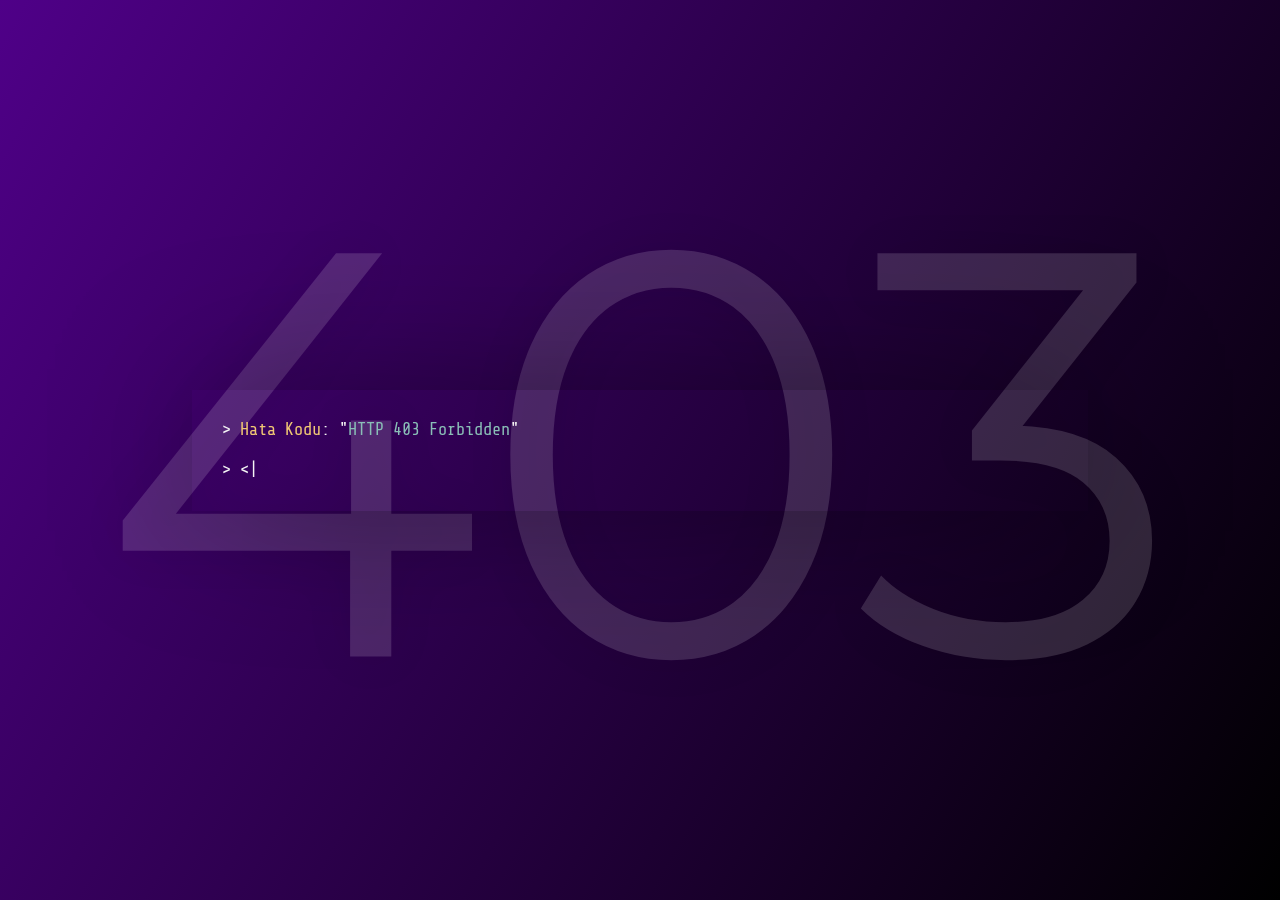
<file: admin/index.html>
<!DOCTYPE html>
<html lang="en" >

<head>

  <meta charset="UTF-8">
  
<link rel="apple-touch-icon" type="image/png" href="logo.png" />
<meta name="apple-mobile-web-app-title" content="CodePen">

<link rel="shortcut icon" type="image/x-icon" href="logo.png" />

<link rel="mask-icon" type="image/x-icon" href="logo.png" color="#111" />


  <title>Admin Door</title>
  <meta name="viewport" content="width=device-width, initial-scale=1">
  
  
  
<style>
@import url("https://fonts.googleapis.com/css?family=Share+Tech+Mono|Montserrat:700");

* {
    margin: 0;
    padding: 0;
    border: 0;
    font-size: 100%;
    font: inherit;
    vertical-align: baseline;
    box-sizing: border-box;
    color: inherit;
}

body {
    background-image: linear-gradient(120deg, #4f0088 0%, #000000 100%);
    height: 100vh;
}

h1 {
    font-size: 45vw;
    text-align: center;
    position: fixed;
    width: 100vw;
    z-index: 1;
    color: #ffffff26;
    text-shadow: 0 0 50px rgba(0, 0, 0, 0.07);
    top: 50%;
    transform: translateY(-50%);
    font-family: "Montserrat", monospace;
}

div {
    background: rgba(0, 0, 0, 0);
    width: 70vw;
    position: relative;
    top: 50%;
    transform: translateY(-50%);
    margin: 0 auto;
    padding: 30px 30px 10px;
    box-shadow: 0 0 150px -20px rgba(0, 0, 0, 0.5);
    z-index: 3;
}

P {
    font-family: "Share Tech Mono", monospace;
    color: #f5f5f5;
    margin: 0 0 20px;
    font-size: 17px;
    line-height: 1.2;
}

span {
    color: #f0c674;
}

i {
    color: #8abeb7;
}

div a {
    text-decoration: none;
}

b {
    color: #81a2be;
}

a.avatar {
    position: fixed;
    bottom: 15px;
    right: -100px;
    -webkit-animation: slide 0.5s 4.5s forwards;
            animation: slide 0.5s 4.5s forwards;
    display: block;
    z-index: 4
}

a.avatar img {
    border-radius: 100%;
    width: 44px;
    border: 2px solid white;
}

@-webkit-keyframes slide {
    from {
        right: -100px;
        transform: rotate(360deg);
        opacity: 0;
    }
    to {
        right: 15px;
        transform: rotate(0deg);
        opacity: 1;
    }
}

@keyframes slide {
    from {
        right: -100px;
        transform: rotate(360deg);
        opacity: 0;
    }
    to {
        right: 15px;
        transform: rotate(0deg);
        opacity: 1;
    }
}
</style>

  
  
  
  <script>
  if (document.location.search.match(/type=embed/gi)) {
    window.parent.postMessage("resize", "*");
  }
</script>


</head>

<body translate="no" >
  <h1>403</h1>
<div><p>> <span>Hata Kodu</span>: "<i>HTTP 403 Forbidden</i>"</p>
<p>> <span>Hata Açıklaması</span>: "<i>Erişim verilemedi. IP adresiniz yetkiye sahip değil. Hemen geri dön!</i>"</p>
<p>> <span>ERROR POSSIBLY CAUSED BY</span>: [<b>execute access forbidden, read access forbidden, write access forbidden, ssl required, ssl 128 required, ip address rejected, client certificate required, site access denied, too many users, invalid configuration, password change, mapper denied access, client certificate revoked, directory listing denied, client access licenses exceeded, client certificate is untrusted or invalid, client certificate has expired or is not yet valid, passport logon failed, source access denied, infinite depth is denied, too many requests from the same client ip</b>...]</p>
<p>> <span>Bazı sayfalar erişim gerektirir!</span></span></p>
<img src="yasak.png" alt=""/>
</div>



  
      <script id="rendered-js" >
var str = document.getElementsByTagName('div')[0].innerHTML.toString();
var i = 0;
document.getElementsByTagName('div')[0].innerHTML = "";

setTimeout(function () {
  var se = setInterval(function () {
    i++;
    document.getElementsByTagName('div')[0].innerHTML = str.slice(0, i) + "|";
    if (i == str.length) {
      clearInterval(se);
      document.getElementsByTagName('div')[0].innerHTML = str;
    }
  }, 10);
}, 0);
//# sourceURL=pen.js
    </script>

  

  <script src="https://cpwebassets.codepen.io/assets/editor/iframe/iframeRefreshCSS-550eae0ce567d3d9182e33cee4e187761056020161aa87e3ef74dc467972c555.js"></script>
</body>

</html>
</file>
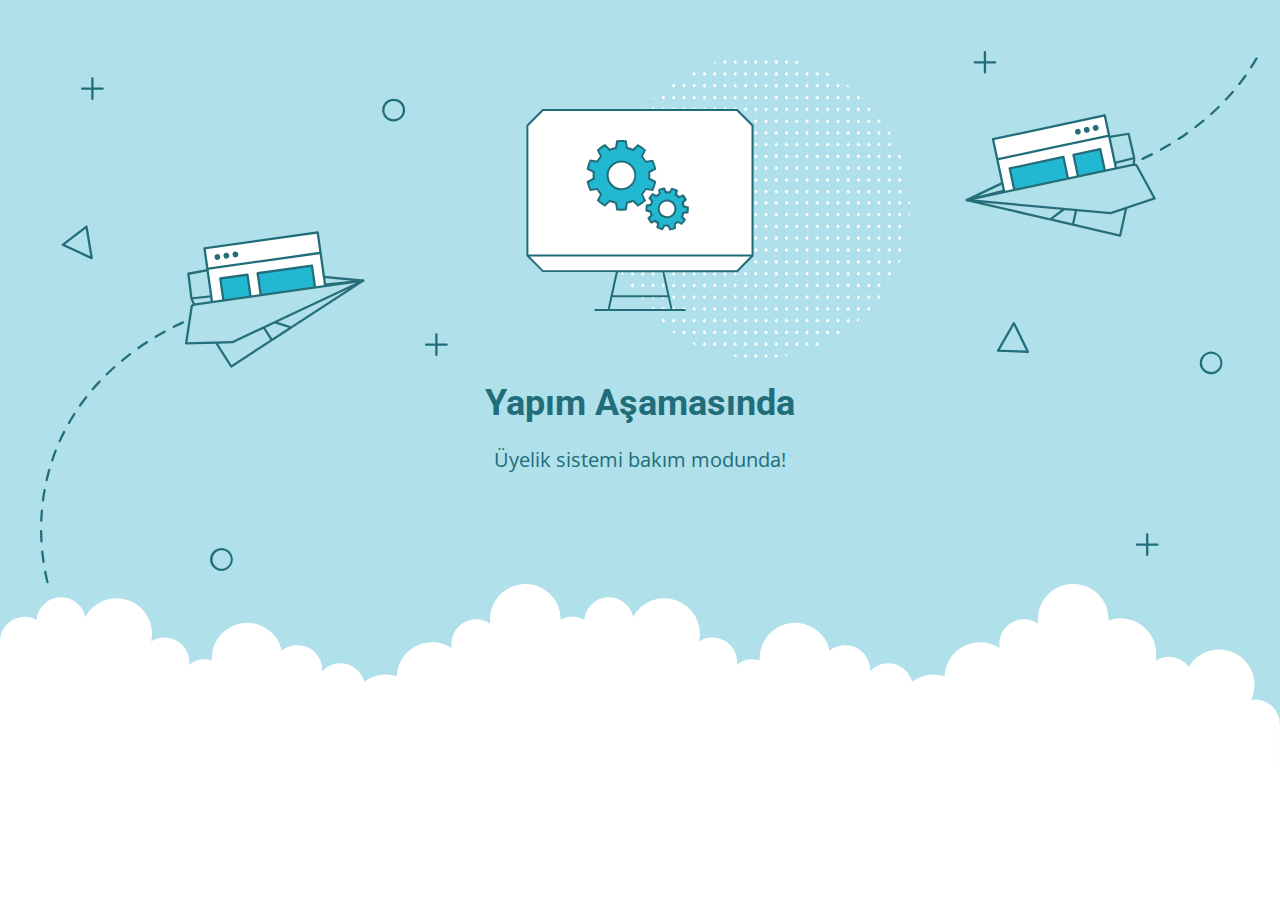
<file: home/data/login.html>
<!DOCTYPE html>
<html lang="en">
<head>
    <meta charset="utf-8" />
    <meta name="viewport" content="width=device-width, initial-scale=1.0">
    <title>Yapım Aşamasında!</title>
    <link href="https://fonts.googleapis.com/css?family=Open+Sans:400,700%7CRoboto:400,700" rel="stylesheet">
<style>
    * {
        box-sizing: border-box;
        -moz-box-sizing: border-box;
        -webkit-tap-highlight-color: transparent;
    }
    body {
        margin: 0;
        padding: 0;
        height: 100%;
        -webkit-text-size-adjust: 100%;
    }
    .fit-wide {
        position: relative;
        overflow: hidden;
        max-width: 1240px;
        margin: 0 auto;
        padding-top: 60px;
        padding-bottom: 60px;
        padding-left: 20px;
        padding-right: 20px;
    }
    .background-wrap { position: relative; }
    .background-wrap.cloud-blue { background-color: #b0e0e9; }
    .background-wrap.white { background-color: #fff; }
    .title {
        position: relative;
        text-align: center;
        margin: 20px auto 10px;
    }
    .title--regular { font-family: 'Roboto', Arial, sans-serif; }
    .title--size-large { font-size: 36px; line-height: 46px; }
    .title--size-semimedium { font-size: 20px; line-height: 28px; }
    .title--weight-normal { font-weight: 400; }
    .title--weight-bold { font-weight: 700; }
    .title--subtitle {
        padding-bottom: 40px;
        font-family: 'Open Sans', Arial ,sans-serif;
        text-align: center;
    }
    .error h1,
    .error p { color: #226d7a; }
    .error--bg__cover {
        position: absolute;
        top: 0;
        width: 100%;
    }
    .error--shape__clouds svg {
        display: block;
    }
    .abstract-half-dot--circle {
        z-index: 0;
        position: absolute;
        left: 15em;
        right: 0;
        width: 300px;
        height: 300px;
        margin: 0 auto;
    }
    .icon-graphic {
        z-index: 1;
        position: relative;
        width: 300px;
        height: 300px;
        margin: 0 auto;
    }
    @media screen and (max-width: 767px) {
        .error--bg__cover { display: none; }
        .abstract-half-dot--circle { left: 0; }
    }
</style>
</head>
<body>
    <div id="container">
        <section class="error content background-wrap cloud-blue">
            <div class="fit-wide">
                <div class="error--bg__cover">
                    <svg id="b84d9c26-c1f1-49ed-af6c-5d5d2e52a772" data-name="Layer 1" xmlns="http://www.w3.org/2000/svg" viewBox="0 0 1085.037 591.033"><title>bg_under_construction</title><path d="M44.929,591.033a1,1,0,0,1-.8-.395c-1.814-2.385-3.607-4.846-5.331-7.313a1,1,0,0,1,1.64-1.146c1.708,2.446,3.485,4.884,5.283,7.249a1,1,0,0,1-.795,1.605Zm-10.314-14.77a1,1,0,0,1-.843-.46c-1.619-2.533-3.207-5.131-4.719-7.722a1,1,0,0,1,1.727-1.008c1.5,2.567,3.072,5.143,4.677,7.651a1,1,0,0,1-.842,1.539ZM25.54,560.705a1,1,0,0,1-.885-.532c-1.406-2.657-2.776-5.375-4.069-8.083a1,1,0,0,1,1.8-.862c1.281,2.683,2.638,5.377,4.031,8.009a1,1,0,0,1-.882,1.468Zm-7.763-16.251a1,1,0,0,1-.92-.608c-1.18-2.759-2.317-5.584-3.38-8.391a1,1,0,1,1,1.87-.709c1.053,2.783,2.18,5.58,3.349,8.315a1,1,0,0,1-.526,1.313A1.012,1.012,0,0,1,17.777,544.454ZM11.4,527.612a1,1,0,0,1-.949-.686c-.943-2.851-1.836-5.76-2.657-8.649a1,1,0,0,1,1.924-.547c.813,2.862,1.7,5.744,2.632,8.569a1,1,0,0,1-.636,1.262A.983.983,0,0,1,11.4,527.612Zm-4.916-17.32a1,1,0,0,1-.972-.769c-.694-2.923-1.333-5.9-1.9-8.845a1,1,0,1,1,1.964-.377c.56,2.918,1.192,5.865,1.88,8.759a1,1,0,0,1-.742,1.2A.968.968,0,0,1,6.488,510.292ZM3.1,492.613a1,1,0,0,1-.988-.855c-.435-2.971-.808-5.992-1.11-8.978a1,1,0,1,1,1.99-.2c.3,2.957.668,5.947,1.1,8.89a1,1,0,0,1-.844,1.133A.918.918,0,0,1,3.1,492.613Zm-1.8-17.9a1,1,0,0,1-1-.945c-.166-3-.265-6.039-.294-9.041a1,1,0,0,1,.99-1.009H1a1,1,0,0,1,1,.99c.029,2.972.127,5.982.292,8.949a1,1,0,0,1-.944,1.054Zm-.17-17.994H1.085a1,1,0,0,1-.963-1.036c.11-3,.293-6.038.542-9.03a1,1,0,0,1,1.993.166c-.247,2.962-.427,5.968-.536,8.938A1,1,0,0,1,1.122,456.714Zm1.5-17.929a.976.976,0,0,1-.132-.009,1,1,0,0,1-.862-1.121c.392-2.977.859-5.983,1.391-8.938a1,1,0,1,1,1.968.353C4.462,432,4,434.97,3.613,437.915A1,1,0,0,1,2.623,438.785Zm3.189-17.707a1.03,1.03,0,0,1-.226-.025,1,1,0,0,1-.75-1.2c.673-2.928,1.427-5.878,2.239-8.765A1,1,0,1,1,9,411.63c-.8,2.857-1.55,5.775-2.216,8.672A1,1,0,0,1,5.812,421.078Zm4.871-17.317a1,1,0,0,1-.949-1.317c.952-2.845,1.986-5.706,3.077-8.5a1,1,0,1,1,1.863.727c-1.078,2.766-2.1,5.6-3.043,8.411A1,1,0,0,1,10.683,403.761Zm6.532-16.752a1.018,1.018,0,0,1-.408-.087,1,1,0,0,1-.5-1.322c1.227-2.742,2.54-5.488,3.9-8.16a1,1,0,0,1,1.782.906c-1.345,2.644-2.643,5.359-3.857,8.071A1,1,0,0,1,17.215,387.009Zm8.151-16.033a.988.988,0,0,1-.5-.132,1,1,0,0,1-.372-1.364c1.485-2.6,3.06-5.2,4.681-7.74a1,1,0,1,1,1.685,1.076c-1.6,2.513-3.161,5.089-4.63,7.656A1,1,0,0,1,25.366,370.976Zm9.678-15.163a1,1,0,0,1-.815-1.578c1.727-2.439,3.544-4.882,5.4-7.257a1,1,0,1,1,1.577,1.231c-1.836,2.35-3.634,4.767-5.343,7.182A1,1,0,0,1,35.044,355.813ZM46.116,341.63a1,1,0,0,1-.759-1.651c1.944-2.268,3.976-4.533,6.039-6.734a1,1,0,1,1,1.459,1.368c-2.043,2.179-4.055,4.422-5.979,6.668A1,1,0,0,1,46.116,341.63ZM58.424,328.5a1,1,0,0,1-.7-1.715c2.134-2.087,4.354-4.169,6.6-6.187a1,1,0,0,1,1.338,1.487c-2.224,2-4.423,4.062-6.537,6.13A1,1,0,0,1,58.424,328.5Zm13.385-12.041a1,1,0,0,1-.639-1.77c2.3-1.9,4.679-3.8,7.078-5.631a1,1,0,0,1,1.214,1.589c-2.377,1.818-4.738,3.7-7.016,5.582A1,1,0,0,1,71.809,316.456ZM86.116,305.52a1,1,0,0,1-.577-1.817c2.442-1.722,4.961-3.429,7.488-5.073a1,1,0,0,1,1.091,1.675c-2.507,1.632-5,3.325-7.427,5.033A1,1,0,0,1,86.116,305.52Zm15.1-9.827a1,1,0,0,1-.516-1.858c2.571-1.542,5.209-3.06,7.841-4.513a1,1,0,1,1,.966,1.751c-2.611,1.441-5.228,2.947-7.777,4.477A1,1,0,0,1,101.213,295.693Zm15.777-8.706a1,1,0,0,1-.452-1.893c2.7-1.366,5.445-2.688,8.152-3.932a1,1,0,0,1,.835,1.818c-2.684,1.233-5.4,2.544-8.085,3.9A1,1,0,0,1,116.99,286.987Z" fill="#226d7a"/><path d="M964.741,140.005a1,1,0,0,1-.418-1.909c2.685-1.233,5.4-2.545,8.084-3.9a1,1,0,1,1,.9,1.785c-2.7,1.365-5.444,2.688-8.152,3.932A1,1,0,0,1,964.741,140.005Zm16.086-8.126a1,1,0,0,1-.485-1.875c2.61-1.44,5.227-2.947,7.779-4.477a1,1,0,1,1,1.029,1.714c-2.572,1.544-5.211,3.062-7.841,4.514A1,1,0,0,1,980.827,131.879Zm15.449-9.27a1,1,0,0,1-.547-1.838c2.513-1.636,5.011-3.329,7.427-5.032a1,1,0,0,1,1.152,1.634c-2.435,1.718-4.955,3.425-7.487,5.074A1.006,1.006,0,0,1,996.276,122.609Zm14.717-10.383a1,1,0,0,1-.609-1.794c2.375-1.814,4.736-3.692,7.018-5.582a1,1,0,1,1,1.275,1.54c-2.3,1.907-4.683,3.8-7.078,5.631A1,1,0,0,1,1010.993,112.226Zm13.863-11.488a1,1,0,0,1-.669-1.744c2.221-2,4.42-4.06,6.536-6.13a1,1,0,0,1,1.4,1.43c-2.136,2.089-4.356,4.171-6.6,6.187A1,1,0,0,1,1024.856,100.738Zm12.864-12.59a1,1,0,0,1-.729-1.684c2.047-2.183,4.058-4.427,5.98-6.668a1,1,0,0,1,1.518,1.3c-1.941,2.264-3.973,4.529-6.039,6.734A1,1,0,0,1,1037.72,88.148Zm11.71-13.665a1,1,0,0,1-.787-1.616c1.83-2.342,3.627-4.758,5.343-7.182a1,1,0,0,1,1.633,1.156c-1.735,2.449-3.551,4.891-5.4,7.257A1,1,0,0,1,1049.43,74.483ZM1059.823,59.8a1,1,0,0,1-.842-1.538c1.6-2.506,3.158-5.082,4.631-7.656a1,1,0,1,1,1.736.993c-1.489,2.6-3.064,5.207-4.681,7.739A1,1,0,0,1,1059.823,59.8Zm8.93-15.613a1,1,0,0,1-.89-1.453c1.343-2.64,2.64-5.356,3.857-8.071a1,1,0,1,1,1.825.817c-1.23,2.746-2.542,5.491-3.9,8.16A1,1,0,0,1,1068.753,44.184Zm7.35-16.411a.986.986,0,0,1-.363-.069,1,1,0,0,1-.569-1.3c1.077-2.759,2.1-5.589,3.044-8.41a1,1,0,0,1,1.9.634c-.953,2.852-1.989,5.713-3.077,8.5A1,1,0,0,1,1076.1,27.773Zm5.707-17.055a.969.969,0,0,1-.271-.038,1,1,0,0,1-.693-1.233c.8-2.856,1.55-5.774,2.216-8.672a1,1,0,0,1,1.949.448c-.674,2.93-1.426,5.879-2.239,8.766A1,1,0,0,1,1081.81,10.718Z" fill="#226d7a"/><path d="M309.461,106.337a9.971,9.971,0,0,1-7.251-3.106h0a10.012,10.012,0,1,1,7.251,3.106Zm0-17.992a8,8,0,0,0-5.8,13.508h0a8,8,0,1,0,5.8-13.508Z" fill="#226d7a"/><path d="M158.863,499.538l-.261,0a10.019,10.019,0,1,1,.261,0Zm-.012-18a8.042,8.042,0,1,0,.208,0C158.99,481.539,158.92,481.538,158.851,481.538Z" fill="#226d7a"/><path d="M1024.863,327.538c-.087,0-.174,0-.261,0a9.927,9.927,0,1,1,.261,0Zm-.012-18a8,8,0,0,0-5.794,13.511h0a7.945,7.945,0,0,0,5.6,2.486,8.038,8.038,0,0,0,5.715-2.2,8,8,0,0,0-5.309-13.8Z" fill="#226d7a"/><path d="M45.272,226.85a1,1,0,0,1-.417-.09L19.49,215.14a1,1,0,0,1-.191-1.7l20.758-15.9a1,1,0,0,1,1.594.629l4.607,27.516a1,1,0,0,1-.986,1.165ZM21.835,214.014l22.139,10.142-4.021-24.018Z" fill="#226d7a"/><path d="M864.386,308.865h-.037l-26.128-.969a1,1,0,0,1-.828-1.5L851.37,282.25a.968.968,0,0,1,.9-.5,1,1,0,0,1,.863.564l12.152,25.114a1,1,0,0,1-.9,1.435Zm-24.429-2.906,22.8.845-10.606-21.92Z" fill="#226d7a"/><path d="M54.856,76.538h-8v-8a1,1,0,0,0-2,0v8h-8a1,1,0,0,0,0,2h8v8a1,1,0,0,0,2,0v-8h8a1,1,0,1,0,0-2Z" fill="#206d7a"/><path d="M355.856,300.538h-8v-8a1,1,0,0,0-2,0v8h-8a1,1,0,0,0,0,2h8v8a1,1,0,0,0,2,0v-8h8a1,1,0,0,0,0-2Z" fill="#206d7a"/><path d="M977.856,475.538h-8v-8a1,1,0,0,0-2,0v8h-8a1,1,0,0,0,0,2h8v8a1,1,0,0,0,2,0v-8h8a1,1,0,0,0,0-2Z" fill="#206d7a"/><path d="M835.856,53.538h-8v-8a1,1,0,0,0-2,0v8h-8a1,1,0,0,0,0,2h8v8a1,1,0,1,0,2,0v-8h8a1,1,0,0,0,0-2Z" fill="#206d7a"/><path d="M283.817,245.786c0-.022.013-.042.018-.064a1.045,1.045,0,0,0,.008-.2c0-.03.011-.056.008-.085,0-.011-.008-.019-.009-.029s0-.027,0-.04v0c0-.007-.006-.014-.008-.02a.985.985,0,0,0-.088-.253.787.787,0,0,0-.039-.07c-.006-.009-.006-.02-.012-.029s-.04-.036-.057-.058a.974.974,0,0,0-.121-.143.887.887,0,0,0-.078-.059.917.917,0,0,0-.086-.05.981.981,0,0,0-.137-.07.917.917,0,0,0-.119-.038.785.785,0,0,0-.082-.015c-.022,0-.041-.015-.063-.017L160,232.857a1.019,1.019,0,0,0-.281.013l-30.052,5.685a1,1,0,0,0-.807,1.1l2.662,21.56a1.015,1.015,0,0,0,.074.272l1.966,4.574-1.156.577a1,1,0,0,0-.542.745l-5,33a1,1,0,0,0,.989,1.15h.027l25.641-.706L166.5,321.225a1,1,0,0,0,.632.44.949.949,0,0,0,.212.023,1,1,0,0,0,.545-.161l35.45-23.063a.819.819,0,0,0,.091-.041c.024-.015.036-.038.057-.055L220.349,287.4a.985.985,0,0,0,.134-.086L283.4,246.376c.023-.014.035-.038.056-.054a.98.98,0,0,0,.136-.121.848.848,0,0,0,.06-.072c.019-.026.036-.051.052-.078a.98.98,0,0,0,.072-.154A.863.863,0,0,0,283.817,245.786ZM203.178,296.18l-5.9-9.233,8.092-3.811,12.136,3.725Zm16.509-10.74-11.631-3.57,62-29.2Zm-59.732-50.579L272.732,245.58,133.39,260l-2.427-19.656ZM133.767,268.2l1.536-.768a1,1,0,0,0,.472-1.289l-1.8-4.191,143.139-14.814L168.2,298.427l-39.18,1.078Zm33.874,51.1-11.788-18.532,12.615-.347a1,1,0,0,0,.4-.1l26.583-12.519,6.052,9.464Z" fill="#256e7a"/><polygon points="249.581 250.259 242.998 203.42 143.972 217.337 150.573 264.308 249.581 250.259" fill="#fff"/><path d="M149.583,264.448l1.98-.281-3.957-28.154,48.523-6.82,48.523-6.819,3.939,28.026,1.98-.281-6.583-46.838a1,1,0,0,0-1.129-.852l-99.026,13.918a1,1,0,0,0-.852,1.129Zm92.564-59.9,2.227,15.844-48.523,6.82-48.523,6.819L145.1,218.188Z" fill="#226d7a"/><polygon points="184.236 259.531 181.538 240.333 157.771 243.673 160.474 262.903 184.236 259.531" fill="#22b8d1"/><polygon points="240.67 251.524 237.983 232.4 190.45 239.08 193.146 258.267 240.67 251.524" fill="#22b8d1"/><path d="M194.137,258.126l-2.558-18.195,45.553-6.4,2.548,18.135,1.98-.281-2.687-19.122a1,1,0,0,0-1.129-.852l-47.533,6.681a1,1,0,0,0-.851,1.129l2.7,19.188Z" fill="#226d7a"/><path d="M161.464,262.762,158.9,244.524l21.787-3.062,2.558,18.21,1.981-.281-2.7-19.2a1,1,0,0,0-1.13-.851l-23.766,3.34a1,1,0,0,0-.851,1.129l2.7,19.231Z" fill="#226d7a"/><path d="M154.779,222.382a2.537,2.537,0,1,1-2.128,2.824,2.5,2.5,0,0,1,2.128-2.824" fill="#226d7a"/><path d="M162.7,221.269a2.537,2.537,0,1,1-2.128,2.823,2.5,2.5,0,0,1,2.128-2.823" fill="#226d7a"/><path d="M170.623,220.155a2.538,2.538,0,1,1-2.128,2.824,2.5,2.5,0,0,1,2.128-2.824" fill="#226d7a"/><path d="M134.855,267.538a1,1,0,0,1-.14-1.99l148-21a1,1,0,1,1,.282,1.98l-148,21A.988.988,0,0,1,134.855,267.538Z" fill="#256e7a"/><path d="M810.138,175.693a.98.98,0,0,0,.121.12c.025.02.049.038.075.056s.053.032.082.047a.991.991,0,0,0,.169.067c.025.008.044.026.07.032l73.125,16.944a.9.9,0,0,0,.155.036l19.6,4.542c.026.008.046.026.072.032a.859.859,0,0,0,.1.008l41.2,9.547a1,1,0,0,0,.568-.035.941.941,0,0,0,.191-.094,1,1,0,0,0,.443-.63l5.214-23.6,24.336-8.106.026-.009a1,1,0,0,0,.536-1.419l-15.986-29.3a1,1,0,0,0-.763-.515l-1.284-.147.283-4.97a.947.947,0,0,0-.024-.281l-4.872-21.17a1,1,0,0,0-1.136-.763l-30.185,4.936a1.007,1.007,0,0,0-.268.084L810.452,174.137c-.02.01-.034.027-.054.037s-.048.026-.072.042a.944.944,0,0,0-.1.078.92.92,0,0,0-.1.112c-.022.026-.045.048-.065.076s-.037.053-.052.082a.986.986,0,0,0-.065.177.621.621,0,0,0-.034.074c0,.01,0,.02,0,.031,0,.026-.01.051-.013.078a1,1,0,0,0,0,.268c0,.007,0,.015,0,.022v0c0,.013.01.024.013.037s0,.02,0,.031c.008.028.027.049.037.077a.931.931,0,0,0,.077.187.522.522,0,0,0,.038.054A1.1,1.1,0,0,0,810.138,175.693Zm76.289,15.826,10.131-7.651,8.907.814-2.39,10.7Zm-61.081-14.153L893.6,183.6l-9.709,7.333Zm126.492-59.155,4.442,19.3L820.409,171.618l102.31-48.645Zm22.056,54.928-37.186,12.387L816.825,174.579,956.4,139.544l-.259,4.554a1,1,0,0,0,.884,1.051l1.706.2Zm-68.871,22.689,2.45-10.963,29.261,2.672a1.009,1.009,0,0,0,.408-.048l11.972-3.988-4.738,21.446Z" fill="#256e7a"/><polygon points="843.764 168.096 833.93 121.83 931.745 101.039 941.606 147.435 843.764 168.096" fill="#fff"/><path d="M932.723,100.831a1,1,0,0,0-1.186-.77l-97.815,20.791a1,1,0,0,0-.77,1.186l9.834,46.265,1.957-.413-5.885-27.683,47.93-10.188,47.929-10.187,5.911,27.809,1.957-.413Zm-1.749,1.394,3.327,15.65-47.929,10.188-47.93,10.188L835.116,122.6Z" fill="#226d7a"/><polygon points="908.34 154.46 904.309 135.496 927.785 130.506 931.822 149.501 908.34 154.46" fill="#22b8d1"/><polygon points="852.57 166.237 848.555 147.347 895.506 137.367 899.534 156.319 852.57 166.237" fill="#22b8d1"/><path d="M898.556,156.526l-3.82-17.972-44.995,9.563,3.807,17.913-1.956.414-4.016-18.889a1,1,0,0,1,.771-1.186l46.951-9.98a1,1,0,0,1,1.186.771l4.029,18.953Z" fill="#226d7a"/><path d="M930.844,149.708l-3.829-18.015-21.52,4.574,3.824,17.986-1.957.413L903.331,135.7a1,1,0,0,1,.77-1.186l23.476-4.99a1,1,0,0,1,1.186.771l4.037,19Z" fill="#226d7a"/><path d="M923.315,109.476a2.538,2.538,0,1,0,2.965,1.926,2.5,2.5,0,0,0-2.965-1.926" fill="#226d7a"/><path d="M915.489,111.139a2.538,2.538,0,1,0,2.966,1.926,2.5,2.5,0,0,0-2.966-1.926" fill="#226d7a"/><path d="M907.664,112.8a2.537,2.537,0,1,0,2.965,1.925,2.5,2.5,0,0,0-2.965-1.925" fill="#226d7a"/><path d="M957.482,145.094a1,1,0,0,0-.55-1.918L810.675,174.062a1,1,0,1,0,.413,1.957l146.257-30.885A1.075,1.075,0,0,0,957.482,145.094Z" fill="#256e7a"/></svg>
                </div>
                <div>
                    <div class="abstract-half-dot--circle">
                        <svg id="a57f7293-9654-4013-9c82-7cad22fc3689" data-name="Layer 1" xmlns="http://www.w3.org/2000/svg" viewBox="0 0 300 298.181"><title>circle_dots</title><polygon points="145.742 133.848 147.581 131.734 145.742 129.621 143.904 131.734 145.742 133.848" fill="#fff"/><polygon points="145.742 122.041 147.581 119.928 145.742 117.814 143.904 119.928 145.742 122.041" fill="#fff"/><polygon points="145.742 110.235 147.581 108.122 145.742 106.008 143.904 108.122 145.742 110.235" fill="#fff"/><polygon points="145.742 98.429 147.581 96.316 145.742 94.202 143.904 96.316 145.742 98.429" fill="#fff"/><polygon points="145.742 86.624 147.581 84.51 145.742 82.396 143.904 84.51 145.742 86.624" fill="#fff"/><polygon points="156.015 129.621 154.177 131.734 156.015 133.848 157.854 131.734 156.015 129.621" fill="#fff"/><polygon points="156.015 117.814 154.177 119.928 156.015 122.041 157.854 119.928 156.015 117.814" fill="#fff"/><polygon points="156.015 106.008 154.177 108.122 156.015 110.235 157.854 108.122 156.015 106.008" fill="#fff"/><polygon points="156.015 94.202 154.177 96.316 156.015 98.429 157.854 96.316 156.015 94.202" fill="#fff"/><polygon points="156.015 82.396 154.177 84.51 156.015 86.624 157.854 84.51 156.015 82.396" fill="#fff"/><polygon points="166.288 129.621 164.45 131.734 166.288 133.848 168.13 131.734 166.288 129.621" fill="#fff"/><polygon points="166.288 117.814 164.45 119.928 166.288 122.041 168.13 119.928 166.288 117.814" fill="#fff"/><polygon points="166.288 106.008 164.45 108.122 166.288 110.235 168.13 108.122 166.288 106.008" fill="#fff"/><polygon points="166.288 94.202 164.45 96.316 166.288 98.429 168.13 96.316 166.288 94.202" fill="#fff"/><polygon points="168.128 84.51 166.288 82.396 164.45 84.51 166.288 86.624 168.128 84.51" fill="#fff"/><polygon points="176.563 129.621 174.724 131.734 176.563 133.848 178.401 131.734 176.563 129.621" fill="#fff"/><polygon points="176.563 117.814 174.724 119.928 176.563 122.041 178.401 119.928 176.563 117.814" fill="#fff"/><polygon points="176.563 106.008 174.724 108.122 176.563 110.235 178.401 108.122 176.563 106.008" fill="#fff"/><polygon points="176.563 94.202 174.724 96.316 176.563 98.429 178.401 96.316 176.563 94.202" fill="#fff"/><polygon points="176.563 82.396 174.724 84.51 176.563 86.624 178.401 84.51 176.563 82.396" fill="#fff"/><polygon points="186.835 129.621 184.997 131.734 186.835 133.848 188.674 131.734 186.835 129.621" fill="#fff"/><polygon points="186.835 117.814 184.997 119.928 186.835 122.041 188.674 119.928 186.835 117.814" fill="#fff"/><polygon points="186.835 106.008 184.997 108.122 186.835 110.235 188.674 108.122 186.835 106.008" fill="#fff"/><polygon points="186.835 94.202 184.997 96.316 186.835 98.429 188.674 96.316 186.835 94.202" fill="#fff"/><polygon points="186.835 82.396 184.997 84.51 186.835 86.624 188.674 84.51 186.835 82.396" fill="#fff"/><polygon points="197.11 129.621 195.268 131.734 197.11 133.848 198.948 131.734 197.11 129.621" fill="#fff"/><polygon points="197.11 117.814 195.268 119.928 197.11 122.041 198.948 119.928 197.11 117.814" fill="#fff"/><polygon points="197.11 106.008 195.268 108.122 197.11 110.235 198.948 108.122 197.11 106.008" fill="#fff"/><polygon points="197.11 94.202 195.268 96.316 197.11 98.429 198.948 96.316 197.11 94.202" fill="#fff"/><polygon points="197.11 82.396 195.27 84.51 197.11 86.624 198.948 84.51 197.11 82.396" fill="#fff"/><polygon points="207.383 129.621 205.545 131.734 207.383 133.848 209.221 131.734 207.383 129.621" fill="#fff"/><polygon points="207.383 117.814 205.545 119.928 207.383 122.041 209.221 119.928 207.383 117.814" fill="#fff"/><polygon points="207.383 106.008 205.545 108.122 207.383 110.235 209.221 108.122 207.383 106.008" fill="#fff"/><polygon points="207.383 94.202 205.545 96.316 207.383 98.429 209.221 96.316 207.383 94.202" fill="#fff"/><polygon points="207.383 82.396 205.545 84.51 207.383 86.624 209.221 84.51 207.383 82.396" fill="#fff"/><polygon points="217.656 129.621 215.817 131.734 217.656 133.848 219.497 131.734 217.656 129.621" fill="#fff"/><polygon points="217.656 117.814 215.817 119.928 217.656 122.041 219.497 119.928 217.656 117.814" fill="#fff"/><polygon points="217.656 106.008 215.817 108.122 217.656 110.235 219.497 108.122 217.656 106.008" fill="#fff"/><polygon points="217.656 94.202 215.817 96.316 217.656 98.429 219.497 96.316 217.656 94.202" fill="#fff"/><polygon points="219.496 84.51 217.656 82.396 215.817 84.51 217.656 86.624 219.496 84.51" fill="#fff"/><polygon points="227.93 129.621 226.092 131.734 227.93 133.848 229.769 131.734 227.93 129.621" fill="#fff"/><polygon points="227.93 117.814 226.092 119.928 227.93 122.041 229.769 119.928 227.93 117.814" fill="#fff"/><polygon points="227.93 106.008 226.092 108.122 227.93 110.235 229.769 108.122 227.93 106.008" fill="#fff"/><polygon points="227.93 94.202 226.092 96.316 227.93 98.429 229.769 96.316 227.93 94.202" fill="#fff"/><polygon points="227.93 82.396 226.092 84.51 227.93 86.624 229.769 84.51 227.93 82.396" fill="#fff"/><polygon points="238.203 129.621 236.365 131.734 238.203 133.848 240.042 131.734 238.203 129.621" fill="#fff"/><polygon points="238.203 117.814 236.365 119.928 238.203 122.041 240.042 119.928 238.203 117.814" fill="#fff"/><polygon points="238.203 106.008 236.365 108.122 238.203 110.235 240.042 108.122 238.203 106.008" fill="#fff"/><polygon points="238.203 94.202 236.365 96.316 238.203 98.429 240.042 96.316 238.203 94.202" fill="#fff"/><polygon points="238.203 82.396 236.365 84.51 238.203 86.624 240.042 84.51 238.203 82.396" fill="#fff"/><polygon points="248.478 133.848 250.316 131.734 248.478 129.621 246.636 131.734 248.478 133.848" fill="#fff"/><polygon points="248.478 122.041 250.316 119.928 248.478 117.814 246.636 119.928 248.478 122.041" fill="#fff"/><polygon points="248.478 110.235 250.316 108.122 248.478 106.008 246.636 108.122 248.478 110.235" fill="#fff"/><polygon points="248.478 98.429 250.316 96.316 248.478 94.202 246.636 96.316 248.478 98.429" fill="#fff"/><polygon points="246.638 84.51 248.478 86.624 250.316 84.51 248.478 82.396 246.638 84.51" fill="#fff"/><polygon points="258.751 129.621 256.912 131.734 258.751 133.848 260.589 131.734 258.751 129.621" fill="#fff"/><polygon points="258.751 117.814 256.912 119.928 258.751 122.041 260.589 119.928 258.751 117.814" fill="#fff"/><polygon points="258.751 106.008 256.912 108.122 258.751 110.235 260.589 108.122 258.751 106.008" fill="#fff"/><polygon points="258.751 94.202 256.912 96.316 258.751 98.429 260.589 96.316 258.751 94.202" fill="#fff"/><polygon points="258.751 82.396 256.912 84.51 258.751 86.624 260.589 84.51 258.751 82.396" fill="#fff"/><polygon points="269.023 129.621 267.185 131.734 269.023 133.848 270.865 131.734 269.023 129.621" fill="#fff"/><polygon points="269.023 117.814 267.185 119.928 269.023 122.041 270.865 119.928 269.023 117.814" fill="#fff"/><polygon points="269.023 106.008 267.185 108.122 269.023 110.235 270.865 108.122 269.023 106.008" fill="#fff"/><polygon points="269.023 94.202 267.185 96.316 269.023 98.429 270.865 96.316 269.023 94.202" fill="#fff"/><polygon points="270.863 84.51 269.023 82.396 267.185 84.51 269.023 86.624 270.863 84.51" fill="#fff"/><polygon points="145.742 75.064 147.581 72.95 145.742 70.837 143.904 72.95 145.742 75.064" fill="#fff"/><polygon points="145.742 63.258 147.581 61.144 145.742 59.031 143.904 61.144 145.742 63.258" fill="#fff"/><polygon points="145.742 51.452 147.581 49.338 145.742 47.225 143.904 49.338 145.742 51.452" fill="#fff"/><polygon points="145.742 39.646 147.581 37.532 145.742 35.419 143.904 37.532 145.742 39.646" fill="#fff"/><polygon points="145.742 27.84 147.581 25.726 145.742 23.612 143.904 25.726 145.742 27.84" fill="#fff"/><polygon points="147.581 13.92 145.742 11.806 143.904 13.92 145.742 16.033 147.581 13.92" fill="#fff"/><polygon points="143.904 2.114 145.742 4.227 147.581 2.114 145.742 0 143.904 2.114" fill="#fff"/><polygon points="156.015 70.837 154.177 72.95 156.015 75.064 157.854 72.95 156.015 70.837" fill="#fff"/><polygon points="156.015 59.031 154.177 61.144 156.015 63.258 157.854 61.144 156.015 59.031" fill="#fff"/><polygon points="156.015 47.225 154.177 49.338 156.015 51.452 157.854 49.338 156.015 47.225" fill="#fff"/><polygon points="156.015 35.419 154.177 37.532 156.015 39.646 157.854 37.532 156.015 35.419" fill="#fff"/><polygon points="156.015 23.612 154.177 25.726 156.015 27.84 157.854 25.726 156.015 23.612" fill="#fff"/><polygon points="156.015 11.806 154.177 13.92 156.015 16.033 157.854 13.92 156.015 11.806" fill="#fff"/><polygon points="156.015 0 154.177 2.114 156.015 4.227 157.854 2.114 156.015 0" fill="#fff"/><polygon points="166.288 70.837 164.45 72.95 166.288 75.064 168.13 72.95 166.288 70.837" fill="#fff"/><polygon points="166.288 59.031 164.45 61.144 166.288 63.258 168.13 61.144 166.288 59.031" fill="#fff"/><polygon points="166.288 47.225 164.45 49.338 166.288 51.452 168.13 49.338 166.288 47.225" fill="#fff"/><polygon points="166.288 35.419 164.45 37.532 166.288 39.646 168.13 37.532 166.288 35.419" fill="#fff"/><polygon points="166.288 23.612 164.45 25.726 166.288 27.84 168.13 25.726 166.288 23.612" fill="#fff"/><polygon points="166.288 11.806 164.45 13.92 166.288 16.033 168.13 13.92 166.288 11.806" fill="#fff"/><polygon points="166.288 0 164.45 2.114 166.288 4.227 168.13 2.114 166.288 0" fill="#fff"/><polygon points="176.563 70.837 174.724 72.95 176.563 75.064 178.401 72.95 176.563 70.837" fill="#fff"/><polygon points="176.563 59.031 174.724 61.144 176.563 63.258 178.401 61.144 176.563 59.031" fill="#fff"/><polygon points="176.563 47.225 174.724 49.338 176.563 51.452 178.401 49.338 176.563 47.225" fill="#fff"/><polygon points="176.563 35.419 174.724 37.532 176.563 39.646 178.401 37.532 176.563 35.419" fill="#fff"/><polygon points="176.563 23.612 174.724 25.726 176.563 27.84 178.401 25.726 176.563 23.612" fill="#fff"/><polygon points="176.563 11.806 174.724 13.92 176.563 16.033 178.401 13.92 176.563 11.806" fill="#fff"/><polygon points="176.563 0 174.724 2.114 176.563 4.227 178.401 2.114 176.563 0" fill="#fff"/><polygon points="186.835 70.837 184.997 72.95 186.835 75.064 188.674 72.95 186.835 70.837" fill="#fff"/><polygon points="186.835 59.031 184.997 61.144 186.835 63.258 188.674 61.144 186.835 59.031" fill="#fff"/><polygon points="186.835 47.225 184.997 49.338 186.835 51.452 188.674 49.338 186.835 47.225" fill="#fff"/><polygon points="186.835 35.419 184.997 37.532 186.835 39.646 188.674 37.532 186.835 35.419" fill="#fff"/><polygon points="186.835 23.612 184.997 25.726 186.835 27.84 188.674 25.726 186.835 23.612" fill="#fff"/><polygon points="186.835 11.806 184.997 13.92 186.835 16.033 188.674 13.92 186.835 11.806" fill="#fff"/><path d="M186.835,4.227l1.839-2.113-.31-.356c-.826-.225-1.651-.45-2.483-.661L185,2.114Z" fill="#fff"/><polygon points="197.11 70.837 195.268 72.95 197.11 75.064 198.948 72.95 197.11 70.837" fill="#fff"/><polygon points="197.11 59.031 195.268 61.144 197.11 63.258 198.948 61.144 197.11 59.031" fill="#fff"/><polygon points="197.11 47.225 195.268 49.338 197.11 51.452 198.948 49.338 197.11 47.225" fill="#fff"/><polygon points="197.11 35.419 195.268 37.532 197.11 39.646 198.948 37.532 197.11 35.419" fill="#fff"/><polygon points="197.11 23.612 195.268 25.726 197.11 27.84 198.948 25.726 197.11 23.612" fill="#fff"/><polygon points="197.11 11.806 195.268 13.92 197.11 16.033 198.948 13.92 197.11 11.806" fill="#fff"/><polygon points="207.383 70.837 205.545 72.95 207.383 75.064 209.221 72.95 207.383 70.837" fill="#fff"/><polygon points="207.383 59.031 205.545 61.144 207.383 63.258 209.221 61.144 207.383 59.031" fill="#fff"/><polygon points="207.383 47.225 205.545 49.338 207.383 51.452 209.221 49.338 207.383 47.225" fill="#fff"/><polygon points="207.383 35.419 205.545 37.532 207.383 39.646 209.221 37.532 207.383 35.419" fill="#fff"/><polygon points="207.383 23.612 205.545 25.726 207.383 27.84 209.221 25.726 207.383 23.612" fill="#fff"/><polygon points="207.383 11.806 205.545 13.92 207.383 16.033 209.221 13.92 207.383 11.806" fill="#fff"/><polygon points="217.656 70.837 215.817 72.95 217.656 75.064 219.497 72.95 217.656 70.837" fill="#fff"/><polygon points="217.656 59.031 215.817 61.144 217.656 63.258 219.497 61.144 217.656 59.031" fill="#fff"/><polygon points="217.656 47.225 215.817 49.338 217.656 51.452 219.497 49.338 217.656 47.225" fill="#fff"/><polygon points="217.656 35.419 215.817 37.532 217.656 39.646 219.497 37.532 217.656 35.419" fill="#fff"/><polygon points="217.656 23.612 215.817 25.726 217.656 27.84 219.497 25.726 217.656 23.612" fill="#fff"/><path d="M217.656,16.033l1.753-2.011c-.842-.445-1.685-.887-2.535-1.317l-1.057,1.215Z" fill="#fff"/><polygon points="227.93 70.837 226.092 72.95 227.93 75.064 229.769 72.95 227.93 70.837" fill="#fff"/><polygon points="227.93 59.031 226.092 61.144 227.93 63.258 229.769 61.144 227.93 59.031" fill="#fff"/><polygon points="227.93 47.225 226.092 49.338 227.93 51.452 229.769 49.338 227.93 47.225" fill="#fff"/><polygon points="227.93 35.419 226.092 37.532 227.93 39.646 229.769 37.532 227.93 35.419" fill="#fff"/><polygon points="227.93 23.612 226.092 25.726 227.93 27.84 229.769 25.726 227.93 23.612" fill="#fff"/><polygon points="238.203 70.837 236.365 72.95 238.203 75.064 240.042 72.95 238.203 70.837" fill="#fff"/><polygon points="238.203 59.031 236.365 61.144 238.203 63.258 240.042 61.144 238.203 59.031" fill="#fff"/><polygon points="238.203 47.225 236.365 49.338 238.203 51.452 240.042 49.338 238.203 47.225" fill="#fff"/><polygon points="238.203 35.419 236.365 37.532 238.203 39.646 240.042 37.532 238.203 35.419" fill="#fff"/><path d="M236.365,25.726,238.2,27.84l1.084-1.246c-.744-.555-1.5-1.1-2.25-1.641Z" fill="#fff"/><polygon points="248.478 75.064 250.316 72.95 248.478 70.837 246.636 72.95 248.478 75.064" fill="#fff"/><polygon points="248.478 63.258 250.316 61.144 248.478 59.031 246.636 61.144 248.478 63.258" fill="#fff"/><polygon points="250.316 49.338 248.478 47.225 246.636 49.338 248.478 51.452 250.316 49.338" fill="#fff"/><polygon points="246.636 37.532 248.478 39.646 250.316 37.532 248.478 35.419 246.636 37.532" fill="#fff"/><polygon points="258.751 70.837 256.912 72.95 258.751 75.064 260.589 72.95 258.751 70.837" fill="#fff"/><polygon points="258.751 59.031 256.912 61.144 258.751 63.258 260.589 61.144 258.751 59.031" fill="#fff"/><polygon points="258.751 47.225 256.912 49.338 258.751 51.452 260.589 49.338 258.751 47.225" fill="#fff"/><polygon points="269.023 70.837 267.185 72.95 269.023 75.064 270.865 72.95 269.023 70.837" fill="#fff"/><polygon points="269.023 59.031 267.185 61.144 269.023 63.258 270.865 61.144 269.023 59.031" fill="#fff"/><polygon points="279.445 129.621 277.607 131.734 279.445 133.848 281.284 131.734 279.445 129.621" fill="#fff"/><polygon points="279.445 117.814 277.607 119.928 279.445 122.041 281.284 119.928 279.445 117.814" fill="#fff"/><polygon points="279.445 106.008 277.607 108.122 279.445 110.235 281.284 108.122 279.445 106.008" fill="#fff"/><polygon points="279.445 94.202 277.607 96.316 279.445 98.429 281.284 96.316 279.445 94.202" fill="#fff"/><polygon points="279.445 82.396 277.607 84.51 279.445 86.624 281.284 84.51 279.445 82.396" fill="#fff"/><polygon points="289.718 129.621 287.88 131.734 289.718 133.848 291.56 131.734 289.718 129.621" fill="#fff"/><polygon points="289.718 117.814 287.88 119.928 289.718 122.041 291.56 119.928 289.718 117.814" fill="#fff"/><polygon points="289.718 106.008 287.88 108.122 289.718 110.235 291.56 108.122 289.718 106.008" fill="#fff"/><path d="M287.88,96.316l1.838,2.113,1.515-1.739c-.151-.422-.3-.846-.451-1.267L289.718,94.2Z" fill="#fff"/><path d="M299.092,130.656l-.938,1.078,1.192,1.37Q299.229,131.877,299.092,130.656Z" fill="#fff"/><path d="M279.445,75.064l1.241-1.427q-.721-1.278-1.466-2.541l-1.613,1.854Z" fill="#fff"/><polygon points="1.838 129.621 0 131.734 1.838 133.848 3.677 131.734 1.838 129.621" fill="#fff"/><polygon points="1.838 117.814 0 119.928 1.838 122.041 3.677 119.928 1.838 117.814" fill="#fff"/><path d="M1.838,110.235l1.839-2.113-1.534-1.764q-.456,1.6-.876,3.22Z" fill="#fff"/><polygon points="12.113 129.621 10.271 131.734 12.113 133.848 13.951 131.734 12.113 129.621" fill="#fff"/><polygon points="12.113 117.814 10.271 119.928 12.113 122.041 13.951 119.928 12.113 117.814" fill="#fff"/><polygon points="12.113 106.008 10.271 108.122 12.113 110.235 13.951 108.122 12.113 106.008" fill="#fff"/><polygon points="12.113 94.202 10.271 96.316 12.113 98.429 13.951 96.316 12.113 94.202" fill="#fff"/><polygon points="12.113 82.396 10.273 84.51 12.113 86.624 13.951 84.51 12.113 82.396" fill="#fff"/><polygon points="22.533 129.621 20.695 131.734 22.533 133.848 24.371 131.734 22.533 129.621" fill="#fff"/><polygon points="22.533 117.814 20.695 119.928 22.533 122.041 24.371 119.928 22.533 117.814" fill="#fff"/><polygon points="22.533 106.008 20.695 108.122 22.533 110.235 24.371 108.122 22.533 106.008" fill="#fff"/><polygon points="22.533 94.202 20.695 96.316 22.533 98.429 24.371 96.316 22.533 94.202" fill="#fff"/><polygon points="22.533 82.396 20.695 84.51 22.533 86.624 24.371 84.51 22.533 82.396" fill="#fff"/><polygon points="32.808 129.621 30.966 131.734 32.808 133.848 34.646 131.734 32.808 129.621" fill="#fff"/><polygon points="32.808 117.814 30.966 119.928 32.808 122.041 34.646 119.928 32.808 117.814" fill="#fff"/><polygon points="32.808 106.008 30.966 108.122 32.808 110.235 34.646 108.122 32.808 106.008" fill="#fff"/><polygon points="32.808 94.202 30.966 96.316 32.808 98.429 34.646 96.316 32.808 94.202" fill="#fff"/><polygon points="32.808 82.396 30.968 84.51 32.808 86.624 34.646 84.51 32.808 82.396" fill="#fff"/><polygon points="43.08 129.621 41.242 131.734 43.08 133.848 44.919 131.734 43.08 129.621" fill="#fff"/><polygon points="43.08 117.814 41.242 119.928 43.08 122.041 44.919 119.928 43.08 117.814" fill="#fff"/><polygon points="43.08 106.008 41.242 108.122 43.08 110.235 44.919 108.122 43.08 106.008" fill="#fff"/><polygon points="43.08 94.202 41.242 96.316 43.08 98.429 44.919 96.316 43.08 94.202" fill="#fff"/><polygon points="43.08 82.396 41.242 84.51 43.08 86.624 44.919 84.51 43.08 82.396" fill="#fff"/><polygon points="53.353 129.621 51.515 131.734 53.353 133.848 55.195 131.734 53.353 129.621" fill="#fff"/><polygon points="53.353 117.814 51.515 119.928 53.353 122.041 55.195 119.928 53.353 117.814" fill="#fff"/><polygon points="53.353 106.008 51.515 108.122 53.353 110.235 55.195 108.122 53.353 106.008" fill="#fff"/><polygon points="53.353 94.202 51.515 96.316 53.353 98.429 55.195 96.316 53.353 94.202" fill="#fff"/><polygon points="55.193 84.51 53.353 82.396 51.515 84.51 53.353 86.624 55.193 84.51" fill="#fff"/><polygon points="63.628 129.621 61.789 131.734 63.628 133.848 65.466 131.734 63.628 129.621" fill="#fff"/><polygon points="63.628 117.814 61.789 119.928 63.628 122.041 65.466 119.928 63.628 117.814" fill="#fff"/><polygon points="63.628 106.008 61.789 108.122 63.628 110.235 65.466 108.122 63.628 106.008" fill="#fff"/><polygon points="63.628 94.202 61.789 96.316 63.628 98.429 65.466 96.316 63.628 94.202" fill="#fff"/><polygon points="63.628 82.396 61.789 84.51 63.628 86.624 65.466 84.51 63.628 82.396" fill="#fff"/><polygon points="73.901 129.621 72.062 131.734 73.901 133.848 75.739 131.734 73.901 129.621" fill="#fff"/><polygon points="73.901 117.814 72.062 119.928 73.901 122.041 75.739 119.928 73.901 117.814" fill="#fff"/><polygon points="73.901 106.008 72.062 108.122 73.901 110.235 75.739 108.122 73.901 106.008" fill="#fff"/><polygon points="73.901 94.202 72.062 96.316 73.901 98.429 75.739 96.316 73.901 94.202" fill="#fff"/><polygon points="73.901 82.396 72.062 84.51 73.901 86.624 75.739 84.51 73.901 82.396" fill="#fff"/><polygon points="84.174 129.621 82.335 131.734 84.174 133.848 86.015 131.734 84.174 129.621" fill="#fff"/><polygon points="84.174 117.814 82.335 119.928 84.174 122.041 86.015 119.928 84.174 117.814" fill="#fff"/><polygon points="84.174 106.008 82.335 108.122 84.174 110.235 86.015 108.122 84.174 106.008" fill="#fff"/><polygon points="84.174 94.202 82.335 96.316 84.174 98.429 86.015 96.316 84.174 94.202" fill="#fff"/><polygon points="86.014 84.51 84.174 82.396 82.335 84.51 84.174 86.624 86.014 84.51" fill="#fff"/><polygon points="94.448 129.621 92.61 131.734 94.448 133.848 96.286 131.734 94.448 129.621" fill="#fff"/><polygon points="94.448 117.814 92.61 119.928 94.448 122.041 96.286 119.928 94.448 117.814" fill="#fff"/><polygon points="94.448 106.008 92.61 108.122 94.448 110.235 96.286 108.122 94.448 106.008" fill="#fff"/><polygon points="94.448 94.202 92.61 96.316 94.448 98.429 96.286 96.316 94.448 94.202" fill="#fff"/><polygon points="94.448 82.396 92.61 84.51 94.448 86.624 96.286 84.51 94.448 82.396" fill="#fff"/><polygon points="104.721 129.621 102.883 131.734 104.721 133.848 106.559 131.734 104.721 129.621" fill="#fff"/><polygon points="104.721 117.814 102.883 119.928 104.721 122.041 106.559 119.928 104.721 117.814" fill="#fff"/><polygon points="104.721 106.008 102.883 108.122 104.721 110.235 106.559 108.122 104.721 106.008" fill="#fff"/><polygon points="104.721 94.202 102.883 96.316 104.721 98.429 106.559 96.316 104.721 94.202" fill="#fff"/><polygon points="104.721 82.396 102.883 84.51 104.721 86.624 106.559 84.51 104.721 82.396" fill="#fff"/><polygon points="114.996 129.621 113.154 131.734 114.996 133.848 116.834 131.734 114.996 129.621" fill="#fff"/><polygon points="114.996 117.814 113.154 119.928 114.996 122.041 116.834 119.928 114.996 117.814" fill="#fff"/><polygon points="114.996 106.008 113.154 108.122 114.996 110.235 116.834 108.122 114.996 106.008" fill="#fff"/><polygon points="114.996 94.202 113.154 96.316 114.996 98.429 116.834 96.316 114.996 94.202" fill="#fff"/><polygon points="114.996 82.396 113.156 84.51 114.996 86.624 116.834 84.51 114.996 82.396" fill="#fff"/><polygon points="125.268 133.848 127.107 131.734 125.268 129.621 123.43 131.734 125.268 133.848" fill="#fff"/><polygon points="125.268 122.041 127.107 119.928 125.268 117.814 123.43 119.928 125.268 122.041" fill="#fff"/><polygon points="125.268 110.235 127.107 108.122 125.268 106.008 123.43 108.122 125.268 110.235" fill="#fff"/><polygon points="125.268 98.429 127.107 96.316 125.268 94.202 123.43 96.316 125.268 98.429" fill="#fff"/><polygon points="125.268 86.624 127.107 84.51 125.268 82.396 123.43 84.51 125.268 86.624" fill="#fff"/><polygon points="135.541 133.848 137.383 131.734 135.541 129.621 133.703 131.734 135.541 133.848" fill="#fff"/><polygon points="135.541 122.041 137.383 119.928 135.541 117.814 133.703 119.928 135.541 122.041" fill="#fff"/><polygon points="135.541 110.235 137.383 108.122 135.541 106.008 133.703 108.122 135.541 110.235" fill="#fff"/><polygon points="135.541 98.429 137.383 96.316 135.541 94.202 133.703 96.316 135.541 98.429" fill="#fff"/><polygon points="135.541 86.624 137.381 84.51 135.541 82.396 133.703 84.51 135.541 86.624" fill="#fff"/><polygon points="22.533 70.837 20.695 72.95 22.533 75.064 24.371 72.95 22.533 70.837" fill="#fff"/><path d="M22.533,63.258l1.838-2.114-.387-.445c-.55.779-1.1,1.559-1.634,2.349Z" fill="#fff"/><polygon points="32.808 70.837 30.966 72.95 32.808 75.064 34.646 72.95 32.808 70.837" fill="#fff"/><polygon points="32.808 59.031 30.966 61.144 32.808 63.258 34.646 61.144 32.808 59.031" fill="#fff"/><path d="M32.808,51.452l1.838-2.114-.9-1.037c-.616.7-1.222,1.416-1.825,2.132Z" fill="#fff"/><polygon points="43.08 70.837 41.242 72.95 43.08 75.064 44.919 72.95 43.08 70.837" fill="#fff"/><polygon points="43.08 59.031 41.242 61.144 43.08 63.258 44.919 61.144 43.08 59.031" fill="#fff"/><polygon points="43.08 47.225 41.242 49.338 43.08 51.452 44.919 49.338 43.08 47.225" fill="#fff"/><path d="M43.08,39.646l1.839-2.114-.342-.393q-1.016.947-2.015,1.911Z" fill="#fff"/><polygon points="53.353 70.837 51.515 72.95 53.353 75.064 55.195 72.95 53.353 70.837" fill="#fff"/><polygon points="53.353 59.031 51.515 61.144 53.353 63.258 55.195 61.144 53.353 59.031" fill="#fff"/><polygon points="53.353 47.225 51.515 49.338 53.353 51.452 55.195 49.338 53.353 47.225" fill="#fff"/><polygon points="53.353 35.419 51.515 37.532 53.353 39.646 55.195 37.532 53.353 35.419" fill="#fff"/><polygon points="63.628 70.837 61.789 72.95 63.628 75.064 65.466 72.95 63.628 70.837" fill="#fff"/><polygon points="63.628 59.031 61.789 61.144 63.628 63.258 65.466 61.144 63.628 59.031" fill="#fff"/><polygon points="63.628 47.225 61.789 49.338 63.628 51.452 65.466 49.338 63.628 47.225" fill="#fff"/><polygon points="63.628 35.419 61.789 37.532 63.628 39.646 65.466 37.532 63.628 35.419" fill="#fff"/><polygon points="63.628 23.612 61.789 25.726 63.628 27.84 65.466 25.726 63.628 23.612" fill="#fff"/><polygon points="73.901 70.837 72.062 72.95 73.901 75.064 75.739 72.95 73.901 70.837" fill="#fff"/><polygon points="73.901 59.031 72.062 61.144 73.901 63.258 75.739 61.144 73.901 59.031" fill="#fff"/><polygon points="73.901 47.225 72.062 49.338 73.901 51.452 75.739 49.338 73.901 47.225" fill="#fff"/><polygon points="73.901 35.419 72.062 37.532 73.901 39.646 75.739 37.532 73.901 35.419" fill="#fff"/><polygon points="73.901 23.612 72.062 25.726 73.901 27.84 75.739 25.726 73.901 23.612" fill="#fff"/><path d="M73.9,16.033l.476-.547c-.214.119-.429.237-.642.357Z" fill="#fff"/><polygon points="84.174 70.837 82.335 72.95 84.174 75.064 86.015 72.95 84.174 70.837" fill="#fff"/><polygon points="84.174 59.031 82.335 61.144 84.174 63.258 86.015 61.144 84.174 59.031" fill="#fff"/><polygon points="84.174 47.225 82.335 49.338 84.174 51.452 86.015 49.338 84.174 47.225" fill="#fff"/><polygon points="84.174 35.419 82.335 37.532 84.174 39.646 86.015 37.532 84.174 35.419" fill="#fff"/><polygon points="84.174 23.612 82.335 25.726 84.174 27.84 86.015 25.726 84.174 23.612" fill="#fff"/><polygon points="84.174 11.806 82.335 13.92 84.174 16.033 86.015 13.92 84.174 11.806" fill="#fff"/><polygon points="94.448 70.837 92.61 72.95 94.448 75.064 96.286 72.95 94.448 70.837" fill="#fff"/><polygon points="94.448 59.031 92.61 61.144 94.448 63.258 96.286 61.144 94.448 59.031" fill="#fff"/><polygon points="94.448 47.225 92.61 49.338 94.448 51.452 96.286 49.338 94.448 47.225" fill="#fff"/><polygon points="94.448 35.419 92.61 37.532 94.448 39.646 96.286 37.532 94.448 35.419" fill="#fff"/><polygon points="94.448 23.612 92.61 25.726 94.448 27.84 96.286 25.726 94.448 23.612" fill="#fff"/><polygon points="94.448 11.806 92.61 13.92 94.448 16.033 96.286 13.92 94.448 11.806" fill="#fff"/><polygon points="104.721 70.837 102.883 72.95 104.721 75.064 106.559 72.95 104.721 70.837" fill="#fff"/><polygon points="104.721 59.031 102.883 61.144 104.721 63.258 106.559 61.144 104.721 59.031" fill="#fff"/><polygon points="104.721 47.225 102.883 49.338 104.721 51.452 106.559 49.338 104.721 47.225" fill="#fff"/><polygon points="104.721 35.419 102.883 37.532 104.721 39.646 106.559 37.532 104.721 35.419" fill="#fff"/><polygon points="104.721 23.612 102.883 25.726 104.721 27.84 106.559 25.726 104.721 23.612" fill="#fff"/><polygon points="104.721 11.806 102.883 13.92 104.721 16.033 106.559 13.92 104.721 11.806" fill="#fff"/><path d="M104.721,4.227l1.759-2.022c-.937.266-1.868.545-2.8.828Z" fill="#fff"/><polygon points="114.996 70.837 113.154 72.95 114.996 75.064 116.834 72.95 114.996 70.837" fill="#fff"/><polygon points="114.996 59.031 113.154 61.144 114.996 63.258 116.834 61.144 114.996 59.031" fill="#fff"/><polygon points="114.996 47.225 113.154 49.338 114.996 51.452 116.834 49.338 114.996 47.225" fill="#fff"/><polygon points="114.996 35.419 113.154 37.532 114.996 39.646 116.834 37.532 114.996 35.419" fill="#fff"/><polygon points="114.996 23.612 113.154 25.726 114.996 27.84 116.834 25.726 114.996 23.612" fill="#fff"/><polygon points="114.996 11.806 113.154 13.92 114.996 16.033 116.834 13.92 114.996 11.806" fill="#fff"/><path d="M113.154,2.114,115,4.227l1.838-2.113-1.8-2.066-.1.023Z" fill="#fff"/><polygon points="125.268 75.064 127.107 72.95 125.268 70.837 123.43 72.95 125.268 75.064" fill="#fff"/><polygon points="125.268 63.258 127.107 61.144 125.268 59.031 123.43 61.144 125.268 63.258" fill="#fff"/><polygon points="125.268 51.452 127.107 49.338 125.268 47.225 123.43 49.338 125.268 51.452" fill="#fff"/><polygon points="125.268 39.646 127.107 37.532 125.268 35.419 123.43 37.532 125.268 39.646" fill="#fff"/><polygon points="125.268 27.84 127.107 25.726 125.268 23.612 123.43 25.726 125.268 27.84" fill="#fff"/><polygon points="125.268 16.033 127.107 13.92 125.268 11.806 123.43 13.92 125.268 16.033" fill="#fff"/><polygon points="127.107 2.114 125.268 0 123.43 2.114 125.268 4.227 127.107 2.114" fill="#fff"/><polygon points="135.541 75.064 137.383 72.95 135.541 70.837 133.703 72.95 135.541 75.064" fill="#fff"/><polygon points="135.541 63.258 137.383 61.144 135.541 59.031 133.703 61.144 135.541 63.258" fill="#fff"/><polygon points="135.541 51.452 137.383 49.338 135.541 47.225 133.703 49.338 135.541 51.452" fill="#fff"/><polygon points="135.541 39.646 137.383 37.532 135.541 35.419 133.703 37.532 135.541 39.646" fill="#fff"/><polygon points="135.541 27.84 137.383 25.726 135.541 23.612 133.703 25.726 135.541 27.84" fill="#fff"/><polygon points="135.541 16.033 137.383 13.92 135.541 11.806 133.703 13.92 135.541 16.033" fill="#fff"/><polygon points="137.383 2.114 135.541 0 133.703 2.114 135.541 4.227 137.383 2.114" fill="#fff"/><polygon points="145.742 286.348 147.581 284.234 145.742 282.121 143.904 284.234 145.742 286.348" fill="#fff"/><polygon points="145.742 274.542 147.581 272.428 145.742 270.315 143.904 272.428 145.742 274.542" fill="#fff"/><polygon points="145.742 262.736 147.581 260.622 145.742 258.509 143.904 260.622 145.742 262.736" fill="#fff"/><polygon points="145.742 250.929 147.581 248.815 145.742 246.702 143.904 248.815 145.742 250.929" fill="#fff"/><polygon points="145.742 239.123 147.581 237.01 145.742 234.896 143.904 237.01 145.742 239.123" fill="#fff"/><polygon points="154.177 284.234 156.015 286.348 157.854 284.234 156.015 282.121 154.177 284.234" fill="#fff"/><polygon points="156.015 270.315 154.177 272.428 156.015 274.542 157.854 272.428 156.015 270.315" fill="#fff"/><polygon points="156.015 258.509 154.177 260.622 156.015 262.736 157.854 260.622 156.015 258.509" fill="#fff"/><polygon points="156.015 246.702 154.177 248.815 156.015 250.929 157.854 248.815 156.015 246.702" fill="#fff"/><polygon points="156.015 234.896 154.177 237.01 156.015 239.123 157.854 237.01 156.015 234.896" fill="#fff"/><polygon points="164.45 284.234 166.288 286.348 168.13 284.234 166.288 282.121 164.45 284.234" fill="#fff"/><polygon points="166.288 270.315 164.45 272.428 166.288 274.542 168.13 272.428 166.288 270.315" fill="#fff"/><polygon points="166.288 258.509 164.45 260.622 166.288 262.736 168.13 260.622 166.288 258.509" fill="#fff"/><polygon points="166.288 246.702 164.45 248.815 166.288 250.929 168.13 248.815 166.288 246.702" fill="#fff"/><polygon points="166.288 234.896 164.45 237.01 166.288 239.123 168.13 237.01 166.288 234.896" fill="#fff"/><polygon points="174.724 284.234 176.563 286.348 178.401 284.234 176.563 282.121 174.724 284.234" fill="#fff"/><polygon points="176.563 270.315 174.724 272.428 176.563 274.542 178.401 272.428 176.563 270.315" fill="#fff"/><polygon points="176.563 258.509 174.724 260.622 176.563 262.736 178.401 260.622 176.563 258.509" fill="#fff"/><polygon points="176.563 246.702 174.724 248.815 176.563 250.929 178.401 248.815 176.563 246.702" fill="#fff"/><polygon points="176.563 234.896 174.724 237.01 176.563 239.123 178.401 237.01 176.563 234.896" fill="#fff"/><polygon points="184.997 284.234 186.835 286.348 188.674 284.234 186.835 282.121 184.997 284.234" fill="#fff"/><polygon points="186.835 270.315 184.997 272.428 186.835 274.542 188.674 272.428 186.835 270.315" fill="#fff"/><polygon points="186.835 258.509 184.997 260.622 186.835 262.736 188.674 260.622 186.835 258.509" fill="#fff"/><polygon points="186.835 246.702 184.997 248.815 186.835 250.929 188.674 248.815 186.835 246.702" fill="#fff"/><polygon points="186.835 234.896 184.997 237.01 186.835 239.123 188.674 237.01 186.835 234.896" fill="#fff"/><polygon points="195.268 284.234 197.11 286.348 198.948 284.234 197.11 282.121 195.268 284.234" fill="#fff"/><polygon points="197.11 270.315 195.268 272.428 197.11 274.542 198.948 272.428 197.11 270.315" fill="#fff"/><polygon points="197.11 258.509 195.268 260.622 197.11 262.736 198.948 260.622 197.11 258.509" fill="#fff"/><polygon points="197.11 246.702 195.268 248.815 197.11 250.929 198.948 248.815 197.11 246.702" fill="#fff"/><polygon points="197.11 234.896 195.268 237.01 197.11 239.123 198.948 237.01 197.11 234.896" fill="#fff"/><polygon points="205.545 284.234 207.383 286.348 209.221 284.234 207.383 282.121 205.545 284.234" fill="#fff"/><polygon points="207.383 270.315 205.545 272.428 207.383 274.542 209.221 272.428 207.383 270.315" fill="#fff"/><polygon points="207.383 258.509 205.545 260.622 207.383 262.736 209.221 260.622 207.383 258.509" fill="#fff"/><polygon points="207.383 246.702 205.545 248.815 207.383 250.929 209.221 248.815 207.383 246.702" fill="#fff"/><polygon points="207.383 234.896 205.545 237.01 207.383 239.123 209.221 237.01 207.383 234.896" fill="#fff"/><polygon points="215.817 272.428 217.656 274.542 219.497 272.428 217.656 270.315 215.817 272.428" fill="#fff"/><polygon points="217.656 258.509 215.817 260.622 217.656 262.736 219.497 260.622 217.656 258.509" fill="#fff"/><polygon points="217.656 246.702 215.817 248.815 217.656 250.929 219.497 248.815 217.656 246.702" fill="#fff"/><polygon points="217.656 234.896 215.817 237.01 217.656 239.123 219.497 237.01 217.656 234.896" fill="#fff"/><polygon points="226.092 272.428 227.93 274.542 229.769 272.428 227.93 270.315 226.092 272.428" fill="#fff"/><polygon points="227.93 258.509 226.092 260.622 227.93 262.736 229.769 260.622 227.93 258.509" fill="#fff"/><polygon points="227.93 246.702 226.092 248.815 227.93 250.929 229.769 248.815 227.93 246.702" fill="#fff"/><polygon points="227.93 234.896 226.092 237.01 227.93 239.123 229.769 237.01 227.93 234.896" fill="#fff"/><polygon points="236.365 260.622 238.203 262.736 240.042 260.622 238.203 258.509 236.365 260.622" fill="#fff"/><polygon points="238.203 246.702 236.365 248.815 238.203 250.929 240.042 248.815 238.203 246.702" fill="#fff"/><polygon points="238.203 234.896 236.365 237.01 238.203 239.123 240.042 237.01 238.203 234.896" fill="#fff"/><path d="M248.478,258.509l-1.842,2.113.929,1.067c.7-.6,1.391-1.22,2.081-1.837Z" fill="#fff"/><polygon points="248.478 250.929 250.316 248.815 248.478 246.702 246.636 248.815 248.478 250.929" fill="#fff"/><polygon points="248.478 239.123 250.316 237.01 248.478 234.896 246.636 237.01 248.478 239.123" fill="#fff"/><polygon points="260.589 248.815 258.751 246.702 256.912 248.815 258.751 250.929 260.589 248.815" fill="#fff"/><polygon points="256.912 237.01 258.751 239.123 260.589 237.01 258.751 234.896 256.912 237.01" fill="#fff"/><path d="M269.023,234.9l-1.838,2.114,1.766,2.03q.864-1.126,1.707-2.268Z" fill="#fff"/><polygon points="145.742 227.565 147.581 225.451 145.742 223.337 143.904 225.451 145.742 227.565" fill="#fff"/><polygon points="145.742 215.759 147.581 213.645 145.742 211.531 143.904 213.645 145.742 215.759" fill="#fff"/><polygon points="145.742 203.952 147.581 201.838 145.742 199.725 143.904 201.838 145.742 203.952" fill="#fff"/><polygon points="145.742 192.146 147.581 190.032 145.742 187.919 143.904 190.032 145.742 192.146" fill="#fff"/><polygon points="145.742 180.34 147.581 178.226 145.742 176.113 143.904 178.226 145.742 180.34" fill="#fff"/><polygon points="145.742 168.534 147.581 166.42 145.742 164.307 143.904 166.42 145.742 168.534" fill="#fff"/><polygon points="145.742 156.727 147.581 154.614 145.742 152.5 143.904 154.614 145.742 156.727" fill="#fff"/><polygon points="145.742 144.921 147.581 142.808 145.742 140.694 143.904 142.808 145.742 144.921" fill="#fff"/><polygon points="156.015 223.337 154.177 225.451 156.015 227.565 157.854 225.451 156.015 223.337" fill="#fff"/><polygon points="156.015 211.531 154.177 213.645 156.015 215.759 157.854 213.645 156.015 211.531" fill="#fff"/><polygon points="156.015 199.725 154.177 201.838 156.015 203.952 157.854 201.838 156.015 199.725" fill="#fff"/><polygon points="156.015 187.919 154.177 190.032 156.015 192.146 157.854 190.032 156.015 187.919" fill="#fff"/><polygon points="156.015 176.113 154.177 178.226 156.015 180.34 157.854 178.226 156.015 176.113" fill="#fff"/><polygon points="156.015 164.307 154.177 166.42 156.015 168.534 157.854 166.42 156.015 164.307" fill="#fff"/><polygon points="156.015 152.5 154.177 154.614 156.015 156.727 157.854 154.614 156.015 152.5" fill="#fff"/><polygon points="156.015 140.694 154.177 142.808 156.015 144.921 157.854 142.808 156.015 140.694" fill="#fff"/><polygon points="168.128 225.451 166.288 223.337 164.45 225.451 166.288 227.565 168.128 225.451" fill="#fff"/><polygon points="166.288 211.531 164.45 213.645 166.288 215.759 168.13 213.645 166.288 211.531" fill="#fff"/><polygon points="166.288 199.725 164.45 201.838 166.288 203.952 168.13 201.838 166.288 199.725" fill="#fff"/><polygon points="166.288 187.919 164.45 190.032 166.288 192.146 168.13 190.032 166.288 187.919" fill="#fff"/><polygon points="166.288 176.113 164.45 178.226 166.288 180.34 168.13 178.226 166.288 176.113" fill="#fff"/><polygon points="166.288 164.307 164.45 166.42 166.288 168.534 168.13 166.42 166.288 164.307" fill="#fff"/><polygon points="166.288 152.5 164.45 154.614 166.288 156.727 168.13 154.614 166.288 152.5" fill="#fff"/><polygon points="166.288 140.694 164.45 142.808 166.288 144.921 168.13 142.808 166.288 140.694" fill="#fff"/><polygon points="176.563 223.337 174.724 225.451 176.563 227.565 178.401 225.451 176.563 223.337" fill="#fff"/><polygon points="176.563 211.531 174.724 213.645 176.563 215.759 178.401 213.645 176.563 211.531" fill="#fff"/><polygon points="176.563 199.725 174.724 201.838 176.563 203.952 178.401 201.838 176.563 199.725" fill="#fff"/><polygon points="176.563 187.919 174.724 190.032 176.563 192.146 178.401 190.032 176.563 187.919" fill="#fff"/><polygon points="176.563 176.113 174.724 178.226 176.563 180.34 178.401 178.226 176.563 176.113" fill="#fff"/><polygon points="176.563 164.307 174.724 166.42 176.563 168.534 178.401 166.42 176.563 164.307" fill="#fff"/><polygon points="176.563 152.5 174.724 154.614 176.563 156.727 178.401 154.614 176.563 152.5" fill="#fff"/><polygon points="176.563 140.694 174.724 142.808 176.563 144.921 178.401 142.808 176.563 140.694" fill="#fff"/><polygon points="186.835 223.337 184.997 225.451 186.835 227.565 188.674 225.451 186.835 223.337" fill="#fff"/><polygon points="186.835 211.531 184.997 213.645 186.835 215.759 188.674 213.645 186.835 211.531" fill="#fff"/><polygon points="186.835 199.725 184.997 201.838 186.835 203.952 188.674 201.838 186.835 199.725" fill="#fff"/><polygon points="186.835 187.919 184.997 190.032 186.835 192.146 188.674 190.032 186.835 187.919" fill="#fff"/><polygon points="186.835 176.113 184.997 178.226 186.835 180.34 188.674 178.226 186.835 176.113" fill="#fff"/><polygon points="186.835 164.307 184.997 166.42 186.835 168.534 188.674 166.42 186.835 164.307" fill="#fff"/><polygon points="186.835 152.5 184.997 154.614 186.835 156.727 188.674 154.614 186.835 152.5" fill="#fff"/><polygon points="186.835 140.694 184.997 142.808 186.835 144.921 188.674 142.808 186.835 140.694" fill="#fff"/><polygon points="197.11 223.337 195.27 225.451 197.11 227.565 198.948 225.451 197.11 223.337" fill="#fff"/><polygon points="197.11 211.531 195.268 213.645 197.11 215.759 198.948 213.645 197.11 211.531" fill="#fff"/><polygon points="197.11 199.725 195.268 201.838 197.11 203.952 198.948 201.838 197.11 199.725" fill="#fff"/><polygon points="197.11 187.919 195.268 190.032 197.11 192.146 198.948 190.032 197.11 187.919" fill="#fff"/><polygon points="197.11 176.113 195.268 178.226 197.11 180.34 198.948 178.226 197.11 176.113" fill="#fff"/><polygon points="197.11 164.307 195.268 166.42 197.11 168.534 198.948 166.42 197.11 164.307" fill="#fff"/><polygon points="197.11 152.5 195.268 154.614 197.11 156.727 198.948 154.614 197.11 152.5" fill="#fff"/><polygon points="197.11 140.694 195.268 142.808 197.11 144.921 198.948 142.808 197.11 140.694" fill="#fff"/><polygon points="207.383 223.337 205.545 225.451 207.383 227.565 209.221 225.451 207.383 223.337" fill="#fff"/><polygon points="207.383 211.531 205.545 213.645 207.383 215.759 209.221 213.645 207.383 211.531" fill="#fff"/><polygon points="207.383 199.725 205.545 201.838 207.383 203.952 209.221 201.838 207.383 199.725" fill="#fff"/><polygon points="207.383 187.919 205.545 190.032 207.383 192.146 209.221 190.032 207.383 187.919" fill="#fff"/><polygon points="207.383 176.113 205.545 178.226 207.383 180.34 209.221 178.226 207.383 176.113" fill="#fff"/><polygon points="207.383 164.307 205.545 166.42 207.383 168.534 209.221 166.42 207.383 164.307" fill="#fff"/><polygon points="207.383 152.5 205.545 154.614 207.383 156.727 209.221 154.614 207.383 152.5" fill="#fff"/><polygon points="207.383 140.694 205.545 142.808 207.383 144.921 209.221 142.808 207.383 140.694" fill="#fff"/><polygon points="219.496 225.451 217.656 223.337 215.817 225.451 217.656 227.565 219.496 225.451" fill="#fff"/><polygon points="217.656 211.531 215.817 213.645 217.656 215.759 219.497 213.645 217.656 211.531" fill="#fff"/><polygon points="217.656 199.725 215.817 201.838 217.656 203.952 219.497 201.838 217.656 199.725" fill="#fff"/><polygon points="217.656 187.919 215.817 190.032 217.656 192.146 219.497 190.032 217.656 187.919" fill="#fff"/><polygon points="217.656 176.113 215.817 178.226 217.656 180.34 219.497 178.226 217.656 176.113" fill="#fff"/><polygon points="217.656 164.307 215.817 166.42 217.656 168.534 219.497 166.42 217.656 164.307" fill="#fff"/><polygon points="217.656 152.5 215.817 154.614 217.656 156.727 219.497 154.614 217.656 152.5" fill="#fff"/><polygon points="217.656 140.694 215.817 142.808 217.656 144.921 219.497 142.808 217.656 140.694" fill="#fff"/><polygon points="227.93 223.337 226.092 225.451 227.93 227.565 229.769 225.451 227.93 223.337" fill="#fff"/><polygon points="227.93 211.531 226.092 213.645 227.93 215.759 229.769 213.645 227.93 211.531" fill="#fff"/><polygon points="227.93 199.725 226.092 201.838 227.93 203.952 229.769 201.838 227.93 199.725" fill="#fff"/><polygon points="227.93 187.919 226.092 190.032 227.93 192.146 229.769 190.032 227.93 187.919" fill="#fff"/><polygon points="227.93 176.113 226.092 178.226 227.93 180.34 229.769 178.226 227.93 176.113" fill="#fff"/><polygon points="227.93 164.307 226.092 166.42 227.93 168.534 229.769 166.42 227.93 164.307" fill="#fff"/><polygon points="227.93 152.5 226.092 154.614 227.93 156.727 229.769 154.614 227.93 152.5" fill="#fff"/><polygon points="227.93 140.694 226.092 142.808 227.93 144.921 229.769 142.808 227.93 140.694" fill="#fff"/><polygon points="238.203 223.337 236.365 225.451 238.203 227.565 240.042 225.451 238.203 223.337" fill="#fff"/><polygon points="238.203 211.531 236.365 213.645 238.203 215.759 240.042 213.645 238.203 211.531" fill="#fff"/><polygon points="238.203 199.725 236.365 201.838 238.203 203.952 240.042 201.838 238.203 199.725" fill="#fff"/><polygon points="238.203 187.919 236.365 190.032 238.203 192.146 240.042 190.032 238.203 187.919" fill="#fff"/><polygon points="238.203 176.113 236.365 178.226 238.203 180.34 240.042 178.226 238.203 176.113" fill="#fff"/><polygon points="238.203 164.307 236.365 166.42 238.203 168.534 240.042 166.42 238.203 164.307" fill="#fff"/><polygon points="238.203 152.5 236.365 154.614 238.203 156.727 240.042 154.614 238.203 152.5" fill="#fff"/><polygon points="238.203 140.694 236.365 142.808 238.203 144.921 240.042 142.808 238.203 140.694" fill="#fff"/><polygon points="246.638 225.451 248.478 227.565 250.316 225.451 248.478 223.337 246.638 225.451" fill="#fff"/><polygon points="248.478 215.759 250.316 213.645 248.478 211.531 246.636 213.645 248.478 215.759" fill="#fff"/><polygon points="248.478 203.952 250.316 201.838 248.478 199.725 246.636 201.838 248.478 203.952" fill="#fff"/><polygon points="248.478 192.146 250.316 190.032 248.478 187.919 246.636 190.032 248.478 192.146" fill="#fff"/><polygon points="248.478 180.34 250.316 178.226 248.478 176.113 246.636 178.226 248.478 180.34" fill="#fff"/><polygon points="248.478 168.534 250.316 166.42 248.478 164.307 246.636 166.42 248.478 168.534" fill="#fff"/><polygon points="248.478 156.727 250.316 154.614 248.478 152.5 246.636 154.614 248.478 156.727" fill="#fff"/><polygon points="248.478 144.921 250.316 142.808 248.478 140.694 246.636 142.808 248.478 144.921" fill="#fff"/><polygon points="258.751 223.337 256.912 225.451 258.751 227.565 260.589 225.451 258.751 223.337" fill="#fff"/><polygon points="258.751 211.531 256.912 213.645 258.751 215.759 260.589 213.645 258.751 211.531" fill="#fff"/><polygon points="258.751 199.725 256.912 201.838 258.751 203.952 260.589 201.838 258.751 199.725" fill="#fff"/><polygon points="258.751 187.919 256.912 190.032 258.751 192.146 260.589 190.032 258.751 187.919" fill="#fff"/><polygon points="258.751 176.113 256.912 178.226 258.751 180.34 260.589 178.226 258.751 176.113" fill="#fff"/><polygon points="258.751 164.307 256.912 166.42 258.751 168.534 260.589 166.42 258.751 164.307" fill="#fff"/><polygon points="258.751 152.5 256.912 154.614 258.751 156.727 260.589 154.614 258.751 152.5" fill="#fff"/><polygon points="258.751 140.694 256.912 142.808 258.751 144.921 260.589 142.808 258.751 140.694" fill="#fff"/><polygon points="267.185 225.451 269.023 227.565 270.863 225.451 269.023 223.337 267.185 225.451" fill="#fff"/><polygon points="269.023 211.531 267.185 213.645 269.023 215.759 270.865 213.645 269.023 211.531" fill="#fff"/><polygon points="269.023 199.725 267.185 201.838 269.023 203.952 270.865 201.838 269.023 199.725" fill="#fff"/><polygon points="269.023 187.919 267.185 190.032 269.023 192.146 270.865 190.032 269.023 187.919" fill="#fff"/><polygon points="269.023 176.113 267.185 178.226 269.023 180.34 270.865 178.226 269.023 176.113" fill="#fff"/><polygon points="269.023 164.307 267.185 166.42 269.023 168.534 270.865 166.42 269.023 164.307" fill="#fff"/><polygon points="269.023 152.5 267.185 154.614 269.023 156.727 270.865 154.614 269.023 152.5" fill="#fff"/><polygon points="269.023 140.694 267.185 142.808 269.023 144.921 270.865 142.808 269.023 140.694" fill="#fff"/><path d="M279.445,223.337l-1.838,2.114.384.442c.508-.83,1-1.669,1.5-2.51Z" fill="#fff"/><polygon points="277.607 213.645 279.445 215.759 281.284 213.645 279.445 211.531 277.607 213.645" fill="#fff"/><polygon points="279.445 199.725 277.607 201.838 279.445 203.952 281.284 201.838 279.445 199.725" fill="#fff"/><polygon points="279.445 187.919 277.607 190.032 279.445 192.146 281.284 190.032 279.445 187.919" fill="#fff"/><polygon points="279.445 176.113 277.607 178.226 279.445 180.34 281.284 178.226 279.445 176.113" fill="#fff"/><polygon points="279.445 164.307 277.607 166.42 279.445 168.534 281.284 166.42 279.445 164.307" fill="#fff"/><polygon points="279.445 152.5 277.607 154.614 279.445 156.727 281.284 154.614 279.445 152.5" fill="#fff"/><polygon points="279.445 140.694 277.607 142.808 279.445 144.921 281.284 142.808 279.445 140.694" fill="#fff"/><path d="M289.718,199.725l-1.838,2.113,1.385,1.593c.389-.969.764-1.946,1.134-2.925Z" fill="#fff"/><polygon points="287.88 190.032 289.718 192.146 291.56 190.032 289.718 187.919 287.88 190.032" fill="#fff"/><polygon points="289.718 176.113 287.88 178.226 289.718 180.34 291.56 178.226 289.718 176.113" fill="#fff"/><polygon points="289.718 164.307 287.88 166.42 289.718 168.534 291.56 166.42 289.718 164.307" fill="#fff"/><polygon points="289.718 152.5 287.88 154.614 289.718 156.727 291.56 154.614 289.718 152.5" fill="#fff"/><polygon points="289.718 140.694 287.88 142.808 289.718 144.921 291.56 142.808 289.718 140.694" fill="#fff"/><path d="M298.154,166.42l.6.691c.07-.534.131-1.071.195-1.606Z" fill="#fff"/><path d="M298.154,154.614l1.6,1.843q.114-1.94.18-3.893Z" fill="#fff"/><path d="M298.154,142.808l1.839,2.113.007-.008q-.035-2.051-.122-4.087Z" fill="#fff"/><path d="M2.024,188.133c.267.952.547,1.9.832,2.843l.821-.944Z" fill="#fff"/><polygon points="3.677 178.226 1.838 176.113 0 178.226 1.838 180.34 3.677 178.226" fill="#fff"/><polygon points="0 166.42 1.838 168.534 3.677 166.42 1.838 164.307 0 166.42" fill="#fff"/><polygon points="1.838 152.5 0 154.614 1.838 156.727 3.677 154.614 1.838 152.5" fill="#fff"/><polygon points="1.838 140.694 0 142.808 1.838 144.921 3.677 142.808 1.838 140.694" fill="#fff"/><path d="M12.113,211.531l-.883,1.014c.434.9.882,1.8,1.334,2.7l1.387-1.595Z" fill="#fff"/><polygon points="10.271 201.838 12.113 203.952 13.951 201.838 12.113 199.725 10.271 201.838" fill="#fff"/><polygon points="12.113 187.919 10.271 190.032 12.113 192.146 13.951 190.032 12.113 187.919" fill="#fff"/><polygon points="12.113 176.113 10.271 178.226 12.113 180.34 13.951 178.226 12.113 176.113" fill="#fff"/><polygon points="12.113 164.307 10.271 166.42 12.113 168.534 13.951 166.42 12.113 164.307" fill="#fff"/><polygon points="12.113 152.5 10.271 154.614 12.113 156.727 13.951 154.614 12.113 152.5" fill="#fff"/><polygon points="12.113 140.694 10.271 142.808 12.113 144.921 13.951 142.808 12.113 140.694" fill="#fff"/><polygon points="30.966 237.01 32.808 239.123 34.646 237.01 32.808 234.896 30.966 237.01" fill="#fff"/><polygon points="44.919 248.815 43.08 246.702 41.242 248.815 43.08 250.929 44.919 248.815" fill="#fff"/><polygon points="41.242 237.01 43.08 239.123 44.919 237.01 43.08 234.896 41.242 237.01" fill="#fff"/><polygon points="51.515 260.622 53.353 262.736 55.195 260.622 53.353 258.509 51.515 260.622" fill="#fff"/><polygon points="53.353 246.702 51.515 248.815 53.353 250.929 55.195 248.815 53.353 246.702" fill="#fff"/><polygon points="53.353 234.896 51.515 237.01 53.353 239.123 55.195 237.01 53.353 234.896" fill="#fff"/><path d="M63.628,270.315l-1.4,1.609q1.152.791,2.32,1.56l.918-1.056Z" fill="#fff"/><polygon points="61.789 260.622 63.628 262.736 65.466 260.622 63.628 258.509 61.789 260.622" fill="#fff"/><polygon points="63.628 246.702 61.789 248.815 63.628 250.929 65.466 248.815 63.628 246.702" fill="#fff"/><polygon points="63.628 234.896 61.789 237.01 63.628 239.123 65.466 237.01 63.628 234.896" fill="#fff"/><polygon points="72.062 272.428 73.901 274.542 75.739 272.428 73.901 270.315 72.062 272.428" fill="#fff"/><polygon points="73.901 258.509 72.062 260.622 73.901 262.736 75.739 260.622 73.901 258.509" fill="#fff"/><polygon points="73.901 246.702 72.062 248.815 73.901 250.929 75.739 248.815 73.901 246.702" fill="#fff"/><polygon points="73.901 234.896 72.062 237.01 73.901 239.123 75.739 237.01 73.901 234.896" fill="#fff"/><path d="M84.174,282.121l-1.428,1.641q1.3.621,2.62,1.217l.649-.745Z" fill="#fff"/><polygon points="82.335 272.428 84.174 274.542 86.015 272.428 84.174 270.315 82.335 272.428" fill="#fff"/><polygon points="84.174 258.509 82.335 260.622 84.174 262.736 86.015 260.622 84.174 258.509" fill="#fff"/><polygon points="84.174 246.702 82.335 248.815 84.174 250.929 86.015 248.815 84.174 246.702" fill="#fff"/><polygon points="84.174 234.896 82.335 237.01 84.174 239.123 86.015 237.01 84.174 234.896" fill="#fff"/><polygon points="92.61 284.234 94.448 286.348 96.286 284.234 94.448 282.121 92.61 284.234" fill="#fff"/><polygon points="94.448 270.315 92.61 272.428 94.448 274.542 96.286 272.428 94.448 270.315" fill="#fff"/><polygon points="94.448 258.509 92.61 260.622 94.448 262.736 96.286 260.622 94.448 258.509" fill="#fff"/><polygon points="94.448 246.702 92.61 248.815 94.448 250.929 96.286 248.815 94.448 246.702" fill="#fff"/><polygon points="94.448 234.896 92.61 237.01 94.448 239.123 96.286 237.01 94.448 234.896" fill="#fff"/><polygon points="102.883 284.234 104.721 286.348 106.559 284.234 104.721 282.121 102.883 284.234" fill="#fff"/><polygon points="104.721 270.315 102.883 272.428 104.721 274.542 106.559 272.428 104.721 270.315" fill="#fff"/><polygon points="104.721 258.509 102.883 260.622 104.721 262.736 106.559 260.622 104.721 258.509" fill="#fff"/><polygon points="104.721 246.702 102.883 248.815 104.721 250.929 106.559 248.815 104.721 246.702" fill="#fff"/><polygon points="104.721 234.896 102.883 237.01 104.721 239.123 106.559 237.01 104.721 234.896" fill="#fff"/><polygon points="113.154 284.234 114.996 286.348 116.834 284.234 114.996 282.121 113.154 284.234" fill="#fff"/><polygon points="114.996 270.315 113.154 272.428 114.996 274.542 116.834 272.428 114.996 270.315" fill="#fff"/><polygon points="114.996 258.509 113.154 260.622 114.996 262.736 116.834 260.622 114.996 258.509" fill="#fff"/><polygon points="114.996 246.702 113.154 248.815 114.996 250.929 116.834 248.815 114.996 246.702" fill="#fff"/><polygon points="114.996 234.896 113.154 237.01 114.996 239.123 116.834 237.01 114.996 234.896" fill="#fff"/><polygon points="125.268 286.348 127.107 284.234 125.268 282.121 123.43 284.234 125.268 286.348" fill="#fff"/><polygon points="125.268 274.542 127.107 272.428 125.268 270.315 123.43 272.428 125.268 274.542" fill="#fff"/><polygon points="125.268 262.736 127.107 260.622 125.268 258.509 123.43 260.622 125.268 262.736" fill="#fff"/><polygon points="125.268 250.929 127.107 248.815 125.268 246.702 123.43 248.815 125.268 250.929" fill="#fff"/><polygon points="125.268 239.123 127.107 237.01 125.268 234.896 123.43 237.01 125.268 239.123" fill="#fff"/><polygon points="135.541 286.348 137.383 284.234 135.541 282.121 133.703 284.234 135.541 286.348" fill="#fff"/><polygon points="135.541 274.542 137.383 272.428 135.541 270.315 133.703 272.428 135.541 274.542" fill="#fff"/><polygon points="135.541 262.736 137.383 260.622 135.541 258.509 133.703 260.622 135.541 262.736" fill="#fff"/><polygon points="135.541 250.929 137.383 248.815 135.541 246.702 133.703 248.815 135.541 250.929" fill="#fff"/><polygon points="135.541 239.123 137.383 237.01 135.541 234.896 133.703 237.01 135.541 239.123" fill="#fff"/><polygon points="20.695 225.451 22.533 227.565 24.371 225.451 22.533 223.337 20.695 225.451" fill="#fff"/><polygon points="22.533 211.531 20.695 213.645 22.533 215.759 24.371 213.645 22.533 211.531" fill="#fff"/><polygon points="22.533 199.725 20.695 201.838 22.533 203.952 24.371 201.838 22.533 199.725" fill="#fff"/><polygon points="22.533 187.919 20.695 190.032 22.533 192.146 24.371 190.032 22.533 187.919" fill="#fff"/><polygon points="22.533 176.113 20.695 178.226 22.533 180.34 24.371 178.226 22.533 176.113" fill="#fff"/><polygon points="22.533 164.307 20.695 166.42 22.533 168.534 24.371 166.42 22.533 164.307" fill="#fff"/><polygon points="22.533 152.5 20.695 154.614 22.533 156.727 24.371 154.614 22.533 152.5" fill="#fff"/><polygon points="22.533 140.694 20.695 142.808 22.533 144.921 24.371 142.808 22.533 140.694" fill="#fff"/><polygon points="32.808 223.337 30.968 225.451 32.808 227.565 34.646 225.451 32.808 223.337" fill="#fff"/><polygon points="32.808 211.531 30.966 213.645 32.808 215.759 34.646 213.645 32.808 211.531" fill="#fff"/><polygon points="32.808 199.725 30.966 201.838 32.808 203.952 34.646 201.838 32.808 199.725" fill="#fff"/><polygon points="32.808 187.919 30.966 190.032 32.808 192.146 34.646 190.032 32.808 187.919" fill="#fff"/><polygon points="32.808 176.113 30.966 178.226 32.808 180.34 34.646 178.226 32.808 176.113" fill="#fff"/><polygon points="32.808 164.307 30.966 166.42 32.808 168.534 34.646 166.42 32.808 164.307" fill="#fff"/><polygon points="32.808 152.5 30.966 154.614 32.808 156.727 34.646 154.614 32.808 152.5" fill="#fff"/><polygon points="32.808 140.694 30.966 142.808 32.808 144.921 34.646 142.808 32.808 140.694" fill="#fff"/><polygon points="43.08 223.337 41.242 225.451 43.08 227.565 44.919 225.451 43.08 223.337" fill="#fff"/><polygon points="43.08 211.531 41.242 213.645 43.08 215.759 44.919 213.645 43.08 211.531" fill="#fff"/><polygon points="43.08 199.725 41.242 201.838 43.08 203.952 44.919 201.838 43.08 199.725" fill="#fff"/><polygon points="43.08 187.919 41.242 190.032 43.08 192.146 44.919 190.032 43.08 187.919" fill="#fff"/><polygon points="43.08 176.113 41.242 178.226 43.08 180.34 44.919 178.226 43.08 176.113" fill="#fff"/><polygon points="43.08 164.307 41.242 166.42 43.08 168.534 44.919 166.42 43.08 164.307" fill="#fff"/><polygon points="43.08 152.5 41.242 154.614 43.08 156.727 44.919 154.614 43.08 152.5" fill="#fff"/><polygon points="43.08 140.694 41.242 142.808 43.08 144.921 44.919 142.808 43.08 140.694" fill="#fff"/><polygon points="55.193 225.451 53.353 223.337 51.515 225.451 53.353 227.565 55.193 225.451" fill="#fff"/><polygon points="53.353 211.531 51.515 213.645 53.353 215.759 55.195 213.645 53.353 211.531" fill="#fff"/><polygon points="53.353 199.725 51.515 201.838 53.353 203.952 55.195 201.838 53.353 199.725" fill="#fff"/><polygon points="53.353 187.919 51.515 190.032 53.353 192.146 55.195 190.032 53.353 187.919" fill="#fff"/><polygon points="53.353 176.113 51.515 178.226 53.353 180.34 55.195 178.226 53.353 176.113" fill="#fff"/><polygon points="53.353 164.307 51.515 166.42 53.353 168.534 55.195 166.42 53.353 164.307" fill="#fff"/><polygon points="53.353 152.5 51.515 154.614 53.353 156.727 55.195 154.614 53.353 152.5" fill="#fff"/><polygon points="53.353 140.694 51.515 142.808 53.353 144.921 55.195 142.808 53.353 140.694" fill="#fff"/><polygon points="63.628 223.337 61.789 225.451 63.628 227.565 65.466 225.451 63.628 223.337" fill="#fff"/><polygon points="63.628 211.531 61.789 213.645 63.628 215.759 65.466 213.645 63.628 211.531" fill="#fff"/><polygon points="63.628 199.725 61.789 201.838 63.628 203.952 65.466 201.838 63.628 199.725" fill="#fff"/><polygon points="63.628 187.919 61.789 190.032 63.628 192.146 65.466 190.032 63.628 187.919" fill="#fff"/><polygon points="63.628 176.113 61.789 178.226 63.628 180.34 65.466 178.226 63.628 176.113" fill="#fff"/><polygon points="63.628 164.307 61.789 166.42 63.628 168.534 65.466 166.42 63.628 164.307" fill="#fff"/><polygon points="63.628 152.5 61.789 154.614 63.628 156.727 65.466 154.614 63.628 152.5" fill="#fff"/><polygon points="63.628 140.694 61.789 142.808 63.628 144.921 65.466 142.808 63.628 140.694" fill="#fff"/><polygon points="73.901 223.337 72.062 225.451 73.901 227.565 75.739 225.451 73.901 223.337" fill="#fff"/><polygon points="73.901 211.531 72.062 213.645 73.901 215.759 75.739 213.645 73.901 211.531" fill="#fff"/><polygon points="73.901 199.725 72.062 201.838 73.901 203.952 75.739 201.838 73.901 199.725" fill="#fff"/><polygon points="73.901 187.919 72.062 190.032 73.901 192.146 75.739 190.032 73.901 187.919" fill="#fff"/><polygon points="73.901 176.113 72.062 178.226 73.901 180.34 75.739 178.226 73.901 176.113" fill="#fff"/><polygon points="73.901 164.307 72.062 166.42 73.901 168.534 75.739 166.42 73.901 164.307" fill="#fff"/><polygon points="73.901 152.5 72.062 154.614 73.901 156.727 75.739 154.614 73.901 152.5" fill="#fff"/><polygon points="73.901 140.694 72.062 142.808 73.901 144.921 75.739 142.808 73.901 140.694" fill="#fff"/><polygon points="86.014 225.451 84.174 223.337 82.335 225.451 84.174 227.565 86.014 225.451" fill="#fff"/><polygon points="84.174 211.531 82.335 213.645 84.174 215.759 86.015 213.645 84.174 211.531" fill="#fff"/><polygon points="84.174 199.725 82.335 201.838 84.174 203.952 86.015 201.838 84.174 199.725" fill="#fff"/><polygon points="84.174 187.919 82.335 190.032 84.174 192.146 86.015 190.032 84.174 187.919" fill="#fff"/><polygon points="84.174 176.113 82.335 178.226 84.174 180.34 86.015 178.226 84.174 176.113" fill="#fff"/><polygon points="84.174 164.307 82.335 166.42 84.174 168.534 86.015 166.42 84.174 164.307" fill="#fff"/><polygon points="84.174 152.5 82.335 154.614 84.174 156.727 86.015 154.614 84.174 152.5" fill="#fff"/><polygon points="84.174 140.694 82.335 142.808 84.174 144.921 86.015 142.808 84.174 140.694" fill="#fff"/><polygon points="94.448 223.337 92.61 225.451 94.448 227.565 96.286 225.451 94.448 223.337" fill="#fff"/><polygon points="94.448 211.531 92.61 213.645 94.448 215.759 96.286 213.645 94.448 211.531" fill="#fff"/><polygon points="94.448 199.725 92.61 201.838 94.448 203.952 96.286 201.838 94.448 199.725" fill="#fff"/><polygon points="94.448 187.919 92.61 190.032 94.448 192.146 96.286 190.032 94.448 187.919" fill="#fff"/><polygon points="94.448 176.113 92.61 178.226 94.448 180.34 96.286 178.226 94.448 176.113" fill="#fff"/><polygon points="94.448 164.307 92.61 166.42 94.448 168.534 96.286 166.42 94.448 164.307" fill="#fff"/><polygon points="94.448 152.5 92.61 154.614 94.448 156.727 96.286 154.614 94.448 152.5" fill="#fff"/><polygon points="94.448 140.694 92.61 142.808 94.448 144.921 96.286 142.808 94.448 140.694" fill="#fff"/><polygon points="104.721 223.337 102.883 225.451 104.721 227.565 106.559 225.451 104.721 223.337" fill="#fff"/><polygon points="104.721 211.531 102.883 213.645 104.721 215.759 106.559 213.645 104.721 211.531" fill="#fff"/><polygon points="104.721 199.725 102.883 201.838 104.721 203.952 106.559 201.838 104.721 199.725" fill="#fff"/><polygon points="104.721 187.919 102.883 190.032 104.721 192.146 106.559 190.032 104.721 187.919" fill="#fff"/><polygon points="104.721 176.113 102.883 178.226 104.721 180.34 106.559 178.226 104.721 176.113" fill="#fff"/><polygon points="104.721 164.307 102.883 166.42 104.721 168.534 106.559 166.42 104.721 164.307" fill="#fff"/><polygon points="104.721 152.5 102.883 154.614 104.721 156.727 106.559 154.614 104.721 152.5" fill="#fff"/><polygon points="104.721 140.694 102.883 142.808 104.721 144.921 106.559 142.808 104.721 140.694" fill="#fff"/><polygon points="114.996 223.337 113.156 225.451 114.996 227.565 116.834 225.451 114.996 223.337" fill="#fff"/><polygon points="114.996 211.531 113.154 213.645 114.996 215.759 116.834 213.645 114.996 211.531" fill="#fff"/><polygon points="114.996 199.725 113.154 201.838 114.996 203.952 116.834 201.838 114.996 199.725" fill="#fff"/><polygon points="114.996 187.919 113.154 190.032 114.996 192.146 116.834 190.032 114.996 187.919" fill="#fff"/><polygon points="114.996 176.113 113.154 178.226 114.996 180.34 116.834 178.226 114.996 176.113" fill="#fff"/><polygon points="114.996 164.307 113.154 166.42 114.996 168.534 116.834 166.42 114.996 164.307" fill="#fff"/><polygon points="114.996 152.5 113.154 154.614 114.996 156.727 116.834 154.614 114.996 152.5" fill="#fff"/><polygon points="114.996 140.694 113.154 142.808 114.996 144.921 116.834 142.808 114.996 140.694" fill="#fff"/><polygon points="125.268 227.565 127.107 225.451 125.268 223.337 123.43 225.451 125.268 227.565" fill="#fff"/><polygon points="125.268 215.759 127.107 213.645 125.268 211.531 123.43 213.645 125.268 215.759" fill="#fff"/><polygon points="125.268 203.952 127.107 201.838 125.268 199.725 123.43 201.838 125.268 203.952" fill="#fff"/><polygon points="125.268 192.146 127.107 190.032 125.268 187.919 123.43 190.032 125.268 192.146" fill="#fff"/><polygon points="125.268 180.34 127.107 178.226 125.268 176.113 123.43 178.226 125.268 180.34" fill="#fff"/><polygon points="125.268 168.534 127.107 166.42 125.268 164.307 123.43 166.42 125.268 168.534" fill="#fff"/><polygon points="125.268 156.727 127.107 154.614 125.268 152.5 123.43 154.614 125.268 156.727" fill="#fff"/><polygon points="125.268 144.921 127.107 142.808 125.268 140.694 123.43 142.808 125.268 144.921" fill="#fff"/><polygon points="135.541 227.565 137.381 225.451 135.541 223.337 133.703 225.451 135.541 227.565" fill="#fff"/><polygon points="135.541 215.759 137.383 213.645 135.541 211.531 133.703 213.645 135.541 215.759" fill="#fff"/><polygon points="135.541 203.952 137.383 201.838 135.541 199.725 133.703 201.838 135.541 203.952" fill="#fff"/><polygon points="135.541 192.146 137.383 190.032 135.541 187.919 133.703 190.032 135.541 192.146" fill="#fff"/><polygon points="135.541 180.34 137.383 178.226 135.541 176.113 133.703 178.226 135.541 180.34" fill="#fff"/><polygon points="135.541 168.534 137.383 166.42 135.541 164.307 133.703 166.42 135.541 168.534" fill="#fff"/><polygon points="135.541 156.727 137.383 154.614 135.541 152.5 133.703 154.614 135.541 156.727" fill="#fff"/><polygon points="135.541 144.921 137.383 142.808 135.541 140.694 133.703 142.808 135.541 144.921" fill="#fff"/><polygon points="145.742 298.181 147.581 296.068 145.742 293.955 143.904 296.068 145.742 298.181" fill="#fff"/><polygon points="157.854 296.068 156.015 293.955 154.177 296.068 156.015 298.181 157.854 296.068" fill="#fff"/><path d="M166.288,293.955l-1.838,2.113,1.255,1.443c.432-.049.865-.094,1.295-.147l1.13-1.3Z" fill="#fff"/><path d="M176.563,293.955l-1.839,2.113.113.13c1.058-.186,2.11-.387,3.159-.595Z" fill="#fff"/><path d="M115,293.955l-.67.768c.547.125,1.1.239,1.649.357Z" fill="#fff"/><path d="M125.268,293.955l-1.838,2.113.431.5q1.239.2,2.486.379l.76-.874Z" fill="#fff"/><path d="M135.541,293.955l-1.838,2.113,1.65,1.9.35.031,1.68-1.928Z" fill="#fff"/></svg>
                    </div>
                    <div class="icon-graphic">
                        <svg version="1.1" id="af8eecc0-9a04-4512-b48f-6065b9d1b249"
                             xmlns="http://www.w3.org/2000/svg" xmlns:xlink="http://www.w3.org/1999/xlink" x="0px" y="0px" viewBox="0 0 300 300"
                             style="enable-background:new 0 0 300 300;" xml:space="preserve">
                        <style type="text/css">
                            .st0{fill:#FFFFFF;}
                            .st1{fill:#226D7A;}
                            .st2{fill:#22B8D1;}
                        </style>
                        <polygon class="st0" points="247.1,211.2 262.6,195.6 262.6,65.5 247.1,50 52.9,50 37.4,65.5 37.4,195.6 52.9,211.2 "/>
                        <path class="st1" d="M263.6,65.5c0-0.3-0.1-0.5-0.3-0.7l-15.5-15.5c-0.2-0.2-0.4-0.3-0.7-0.3H52.9c-0.3,0-0.5,0.1-0.7,0.3L36.7,64.8
                            c-0.2,0.2-0.3,0.5-0.3,0.7v130.1c0,0.3,0.1,0.5,0.3,0.7l15.5,15.5c0.2,0.2,0.4,0.3,0.7,0.3h72.9l-8.1,36.9h-12.3c-0.6,0-1,0.4-1,1
                            s0.4,1,1,1h89.3c0.6,0,1-0.4,1-1s-0.4-1-1-1h-12.2l-8.1-36.8h72.7c0.3,0,0.5-0.1,0.7-0.3l15.5-15.5c0.1-0.1,0.2-0.2,0.2-0.3
                            c0.1-0.1,0.1-0.3,0.1-0.4V65.5z M53.3,51h193.3l14.9,14.9v128.7H38.4V65.9L53.3,51z M180.5,249h-60.7l2.6-11.8h55.5L180.5,249z
                             M177.4,235.2h-54.6l5.1-23h44.5L177.4,235.2z M246.7,210.2H53.3l-13.5-13.6h220.4L246.7,210.2z"/>
                        <path class="st2" d="M131.5,149.7c-1.3,0-2.5-0.1-3.7-0.2l-0.6-0.1l-1.1-6.8c-2.1-0.4-4.2-1.1-6.2-2l-4.9,4.8l-0.5-0.3
                            c-2.2-1.2-4.2-2.7-6.1-4.4l-0.4-0.4l3.1-6.1c-1.5-1.6-2.8-3.4-3.8-5.3l-6.8,1l-0.2-0.5c-1-2.3-1.8-4.7-2.3-7.1l-0.1-0.5l6.1-3.2
                            c-0.3-2.2-0.3-4.4,0-6.5l-6.1-3.2l0.1-0.5c0.5-2.5,1.3-4.8,2.3-7.1l0.2-0.5l6.8,1c1.1-1.9,2.4-3.7,3.8-5.3l-3.1-6.1l0.4-0.4
                            c1.9-1.7,3.9-3.2,6.1-4.4l0.5-0.3l4.9,4.8c2-0.9,4.1-1.6,6.2-2l1.1-6.8l0.6-0.1c2.5-0.3,5-0.3,7.5,0l0.6,0.1l1.1,6.8
                            c2.1,0.4,4.2,1.1,6.2,2l4.9-4.8l0.5,0.3c2.2,1.2,4.2,2.7,6.1,4.4l0.4,0.4l-3.1,6.2c1.5,1.6,2.8,3.4,3.8,5.3l6.8-1l0.2,0.5
                            c1,2.3,1.8,4.7,2.3,7.1l0.1,0.5l-6.1,3.2c0.3,2.2,0.3,4.4,0,6.5l6.1,3.2l-0.1,0.5c-0.5,2.5-1.3,4.8-2.3,7.1l-0.2,0.5l-6.8-1
                            c-1.1,1.9-2.4,3.7-3.8,5.3l3.1,6.1l-0.4,0.4c-1.9,1.7-3.9,3.2-6.1,4.4l-0.5,0.3l-4.9-4.8c-2,0.9-4.1,1.6-6.2,2l-1.1,6.8l-0.6,0.1
                            C134,149.6,132.8,149.7,131.5,149.7L131.5,149.7z M131.5,101.5c-7.7,0-13.9,6.2-13.9,13.8s6.2,13.9,13.8,13.9c7.6,0,14-6.2,14-13.9
                            l0,0C145.3,107.7,139.2,101.5,131.5,101.5L131.5,101.5z"/>
                        <path class="st1" d="M131.5,150.7c-1.3,0-2.6-0.1-3.9-0.2l-1.3-0.1l-1.2-6.8c-1.8-0.4-3.5-0.9-5.1-1.7l-4.9,4.8L114,146
                            c-2.2-1.3-4.3-2.8-6.2-4.5l-1-0.9l3.1-6.2c-1.2-1.4-2.3-2.8-3.2-4.4l-6.9,1l-0.5-1.2c-1.1-2.3-1.9-4.8-2.4-7.3l-0.3-1.3l6.1-3.2
                            c-0.1-0.9-0.1-1.8-0.1-2.7s0-1.8,0.1-2.7l-6.1-3.2l0.3-1.3c0.5-2.5,1.3-5,2.4-7.3l0.5-1.2l6.9,1c0.9-1.5,2-3,3.2-4.4l-3.1-6.2l1-0.9
                            c1.9-1.7,4-3.2,6.2-4.5l1.1-0.7l4.9,4.9c1.7-0.7,3.4-1.3,5.1-1.7l1.2-6.8l1.3-0.1c2.6-0.3,5.1-0.3,7.7,0l1.3,0.1l1.2,6.8
                            c1.8,0.4,3.5,0.9,5.1,1.7l4.9-4.8l1.1,0.7c2.2,1.3,4.3,2.8,6.2,4.5l1,0.9l-3.1,6.2c1.2,1.4,2.3,2.8,3.2,4.4l6.9-1l0.5,1.2
                            c1.1,2.3,1.9,4.8,2.4,7.3l0.3,1.3l-6.1,3.2c0.1,0.9,0.1,1.8,0.1,2.7s0,1.8-0.1,2.7l6.1,3.2l-0.3,1.3c-0.5,2.5-1.3,5-2.4,7.3
                            l-0.5,1.2l-6.9-1c-0.9,1.5-2,3-3.2,4.4l3.1,6.2l-1,0.9c-1.9,1.7-4,3.2-6.2,4.5l-1.1,0.7l-4.9-4.9c-1.7,0.7-3.4,1.3-5.1,1.7l-1.2,6.8
                            l-1.3,0.1C134.1,150.6,132.8,150.7,131.5,150.7z M128.1,148.5c2.3,0.2,4.6,0.2,6.9,0l1.1-6.7l0.7-0.1c2.1-0.4,4.1-1.1,6-1.9l0.6-0.3
                            l4.8,4.7c2-1.2,3.9-2.5,5.6-4l-3-6.1l0.5-0.5c1.4-1.5,2.7-3.3,3.7-5.1l0.3-0.6l6.7,1c0.9-2.1,1.6-4.3,2.1-6.5l-6-3.2l0.1-0.7
                            c0.3-2.1,0.3-4.2,0-6.3l-0.1-0.7l6-3.2c-0.5-2.2-1.2-4.4-2.1-6.5l-6.7,1l-0.3-0.6c-1-1.8-2.3-3.5-3.7-5.1l-0.5-0.5l3-6.1
                            c-1.7-1.5-3.6-2.9-5.6-4l-4.8,4.7l-0.6-0.3c-1.9-0.9-3.9-1.5-6-1.9l-0.7-0.1l-1.1-6.7c-2.3-0.2-4.6-0.2-6.9,0l-1.1,6.7l-0.8,0.1
                            c-2.1,0.4-4.1,1.1-6,1.9l-0.6,0.3l-4.8-4.7c-2,1.2-3.9,2.5-5.6,4l3,6.1l-0.5,0.5c-1.4,1.5-2.7,3.3-3.7,5.1l-0.3,0.6l-6.7-1
                            c-0.9,2.1-1.6,4.3-2.1,6.5l6,3.2l-0.1,0.7c-0.3,2.1-0.3,4.2,0,6.3l0.1,0.7l-6,3.2c0.5,2.2,1.2,4.4,2.1,6.5l6.7-1l0.3,0.6
                            c1,1.8,2.3,3.5,3.7,5.1l0.5,0.5l-3,6.1c1.7,1.5,3.6,2.9,5.6,4l4.8-4.7l0.6,0.3c1.9,0.9,3.9,1.5,6,1.9l0.7,0.1L128.1,148.5z
                             M131.5,130.2c-8.2,0-14.9-6.6-14.9-14.8s6.6-14.9,14.8-14.9c8.2,0,14.9,6.6,14.9,14.8l0,0C146.3,123.5,139.7,130.1,131.5,130.2z
                             M131.5,102.5c-7.1,0-12.9,5.7-12.9,12.8s5.8,12.9,12.9,12.9c7.1,0,12.9-5.8,12.9-12.9l0,0C144.3,108.2,138.6,102.5,131.5,102.5z"/>
                        <path class="st2" d="M182.7,168.8c-0.7,0.2-1.5,0.4-2.2,0.5l-0.3,0.1l-1.8-3.7c-1.3,0.1-2.6,0-3.9-0.2l-2.1,3.5l-0.3-0.1
                            c-1.5-0.4-2.9-0.9-4.2-1.6l-0.3-0.2l0.8-4.1c-1.1-0.7-2.2-1.5-3.1-2.4l-3.8,1.7l-0.2-0.3c-1-1.2-1.8-2.4-2.5-3.7l-0.2-0.3l3-2.8
                            c-0.5-1.2-0.9-2.5-1.1-3.8l-4-0.9v-0.3c-0.1-1.5,0-3,0.2-4.5l0.1-0.3l4.1-0.5c0.3-1.3,0.8-2.5,1.4-3.7l-2.8-3.1l0.2-0.3
                            c0.8-1.3,1.7-2.5,2.8-3.5l0.2-0.2l3.6,2c1-0.9,2.1-1.6,3.3-2.2l-0.4-4.1l0.3-0.1c1.4-0.6,2.9-1,4.3-1.2l0.3-0.1l1.8,3.7
                            c1.3-0.1,2.6,0,3.9,0.2l2.1-3.6l0.3,0.1c1.5,0.4,2.9,0.9,4.2,1.6l0.3,0.1l-0.8,4.1c1.1,0.7,2.2,1.5,3.1,2.4l3.8-1.7l0.2,0.3
                            c1,1.2,1.8,2.4,2.5,3.8l0.2,0.3l-3,2.8c0.5,1.2,0.9,2.5,1.1,3.8l4,0.9v0.3c0.1,1.5,0,3-0.2,4.5l-0.1,0.3l-4.1,0.5
                            c-0.3,1.3-0.8,2.5-1.4,3.7l2.8,3.1l-0.2,0.3c-0.8,1.3-1.7,2.5-2.8,3.5l-0.2,0.2l-3.6-2c-1,0.9-2.1,1.6-3.3,2.2l0.4,4.1l-0.3,0.1
                            C184.1,168.4,183.4,168.6,182.7,168.8L182.7,168.8z M174.8,140.9c-4.4,1.2-7,5.8-5.8,10.3c1.2,4.4,5.8,7,10.3,5.8
                            c4.5-1.2,7-5.8,5.8-10.3l0,0C183.9,142.2,179.3,139.7,174.8,140.9L174.8,140.9z"/>
                        <path class="st1" d="M179.5,170.5l-1.8-3.8c-0.9,0-1.9,0-2.8-0.1l-2.1,3.6l-1.1-0.3c-1.5-0.4-3-0.9-4.4-1.6l-1-0.5l0.8-4.1
                            c-0.8-0.5-1.5-1.1-2.2-1.7l-3.8,1.7l-0.7-0.8c-1-1.2-1.9-2.5-2.6-3.9l-0.5-1l3.1-2.9c-0.2-0.4-0.3-0.9-0.4-1.3s-0.2-0.9-0.3-1.4
                            l-4.1-0.9l-0.1-1.1c-0.1-1.6,0-3.2,0.2-4.7l0.2-1.1l4.2-0.5c0.3-0.9,0.6-1.8,1-2.6l-2.8-3.1l0.6-0.9c0.8-1.3,1.8-2.6,2.9-3.7
                            l0.8-0.8l3.7,2c0.7-0.6,1.5-1.1,2.3-1.5l-0.4-4.2l1-0.4c1.5-0.6,3-1,4.5-1.3l1.1-0.2l1.8,3.8c0.9,0,1.9,0,2.8,0.1l2.1-3.6l1.1,0.3
                            c1.5,0.4,3,0.9,4.4,1.6l1,0.5l-0.8,4.1c0.8,0.5,1.5,1.1,2.2,1.7l3.8-1.7l0.7,0.8c1,1.2,1.9,2.5,2.6,3.9l0.5,1l-3.1,2.9
                            c0.2,0.4,0.3,0.9,0.4,1.3c0.1,0.4,0.2,0.9,0.3,1.4l4.1,0.9l0.1,1.1c0.1,1.6,0,3.2-0.2,4.7l-0.2,1.1l-4.2,0.5c-0.3,0.9-0.6,1.8-1,2.6
                            l2.8,3.1l-0.6,0.9c-0.8,1.3-1.8,2.6-2.9,3.7l-0.8,0.8l-3.7-2c-0.7,0.6-1.5,1.1-2.3,1.5l0.4,4.2l-1,0.4c-0.7,0.3-1.5,0.5-2.2,0.8l0,0
                            c-0.8,0.2-1.5,0.4-2.3,0.5L179.5,170.5z M179,164.6l1.7,3.7c0.6-0.1,1.1-0.2,1.7-0.4c0.6-0.2,1.1-0.3,1.6-0.5l-0.4-4l0.6-0.3
                            c1.1-0.6,2.1-1.2,3.1-2l0.5-0.4l3.5,1.9c0.8-0.8,1.5-1.7,2.1-2.7l-2.7-3l0.3-0.6c0.6-1.1,1-2.3,1.3-3.5l0.2-0.7l4-0.5
                            c0.1-1.1,0.2-2.3,0.1-3.4l-4-0.8l-0.1-0.7c-0.1-0.6-0.2-1.2-0.4-1.8c-0.2-0.6-0.4-1.2-0.6-1.8l-0.3-0.6l3-2.8c-0.6-1-1.2-2-1.9-2.9
                            l-3.7,1.7l-0.5-0.5c-0.9-0.9-1.8-1.6-2.9-2.3l-0.6-0.4l0.8-4c-1-0.5-2.1-0.9-3.2-1.2l-2,3.5l-0.7-0.1c-1.2-0.2-2.5-0.2-3.7-0.2
                            l-0.7,0.1l-1.7-3.7c-1.1,0.2-2.2,0.5-3.3,0.9l0.4,4l-0.6,0.3c-1.1,0.6-2.1,1.2-3.1,2l-0.5,0.4l-3.5-1.9c-0.8,0.8-1.5,1.7-2.1,2.7
                            l2.7,3l-0.3,0.6c-0.6,1.1-1,2.3-1.3,3.5l-0.2,0.7l-4,0.5c-0.1,1.1-0.2,2.3-0.1,3.4l4,0.8l0.1,0.7c0.1,0.6,0.2,1.2,0.4,1.8
                            c0.2,0.6,0.4,1.2,0.6,1.8l0.3,0.6l-3,2.8c0.6,1,1.2,2,1.9,2.9l3.7-1.7l0.5,0.5c0.9,0.9,1.9,1.6,2.9,2.3l0.6,0.4l-0.8,4
                            c1,0.5,2.1,0.9,3.2,1.2l2-3.5l0.7,0.1c1.2,0.2,2.5,0.2,3.7,0.1H179z M177.1,158.2c-5.2,0-9.3-4.2-9.3-9.3c0-4.2,2.8-7.9,6.8-9l0,0
                            c5-1.4,10.1,1.5,11.5,6.5s-1.5,10.1-6.5,11.5C178.8,158.1,177.9,158.2,177.1,158.2z M175.1,141.8c-3.9,1.1-6.2,5.1-5.1,9
                            s5.1,6.2,9,5.1c3.9-1.1,6.2-5.1,5.1-9c-0.5-1.9-1.8-3.5-3.5-4.4C179,141.6,177,141.3,175.1,141.8z"/>
                        </svg>
                    </div>
                </div>
                <h1 class="title title--regular title--size-large title--weight-bold">Yapım Aşamasında</h1>
                <p class="title title--subtitle title--size-semimedium title--weight-normal">Üyelik sistemi bakım modunda!</p>
            </div>
            <div class="error--shape__clouds">
                <svg id="f95fc14d-9eb7-4d11-bcb9-651fb6dd69f0" data-name="Layer 1" xmlns="http://www.w3.org/2000/svg" viewBox="0 0 2074.144 292.377"><title>clouds_shape</title><path d="M2034.093,187.309a40.338,40.338,0,0,0-6.537.579,57.445,57.445,0,0,0-101.344-53.826,39.917,39.917,0,0,0-53.631-9.69,57.478,57.478,0,0,0-76.107-65.161c.019-.589.045-1.175.045-1.767a57.443,57.443,0,1,0-114.885,0,58.165,58.165,0,0,0,.412,6.781,39.929,39.929,0,0,0-62.076,39.726,57.431,57.431,0,0,0-89.212,45.7,57.427,57.427,0,0,0-52.738,8.725,39.97,39.97,0,0,0-68.167-16.906c.043-.757.114-1.507.114-2.276a40.049,40.049,0,0,0-65.428-30.986,57.445,57.445,0,0,0-113.6,12.12c0,1.258.055,2.5.134,3.739a39.956,39.956,0,0,0-36.784,6.689,40.715,40.715,0,0,0,.212-4.139A40.019,40.019,0,0,0,1132.73,93a57.443,57.443,0,0,0-106.758-39.516,40.05,40.05,0,0,0-79.081,4.36,40.116,40.116,0,0,0-38.16.022c0-.139.011-.277.011-.417a57.443,57.443,0,1,0-114.474,6.781,39.929,39.929,0,0,0-62.076,39.726,57.431,57.431,0,0,0-89.212,45.7,57.427,57.427,0,0,0-52.738,8.725,39.97,39.97,0,0,0-68.167-16.906c.043-.757.114-1.507.114-2.276a40.049,40.049,0,0,0-65.428-30.986,57.445,57.445,0,0,0-113.6,12.12c0,1.258.055,2.5.134,3.739a39.956,39.956,0,0,0-36.784,6.689,40.715,40.715,0,0,0,.212-4.139A40.019,40.019,0,0,0,244.952,93,57.443,57.443,0,0,0,138.194,53.479a40.05,40.05,0,0,0-79.081,4.36A40.066,40.066,0,0,0,0,93.074v199.3H2074.144V227.363A40.052,40.052,0,0,0,2034.093,187.309Z" fill="#fff"/></svg>
            </div>
        </section>
    </div>
</body>
</html>
</file>
